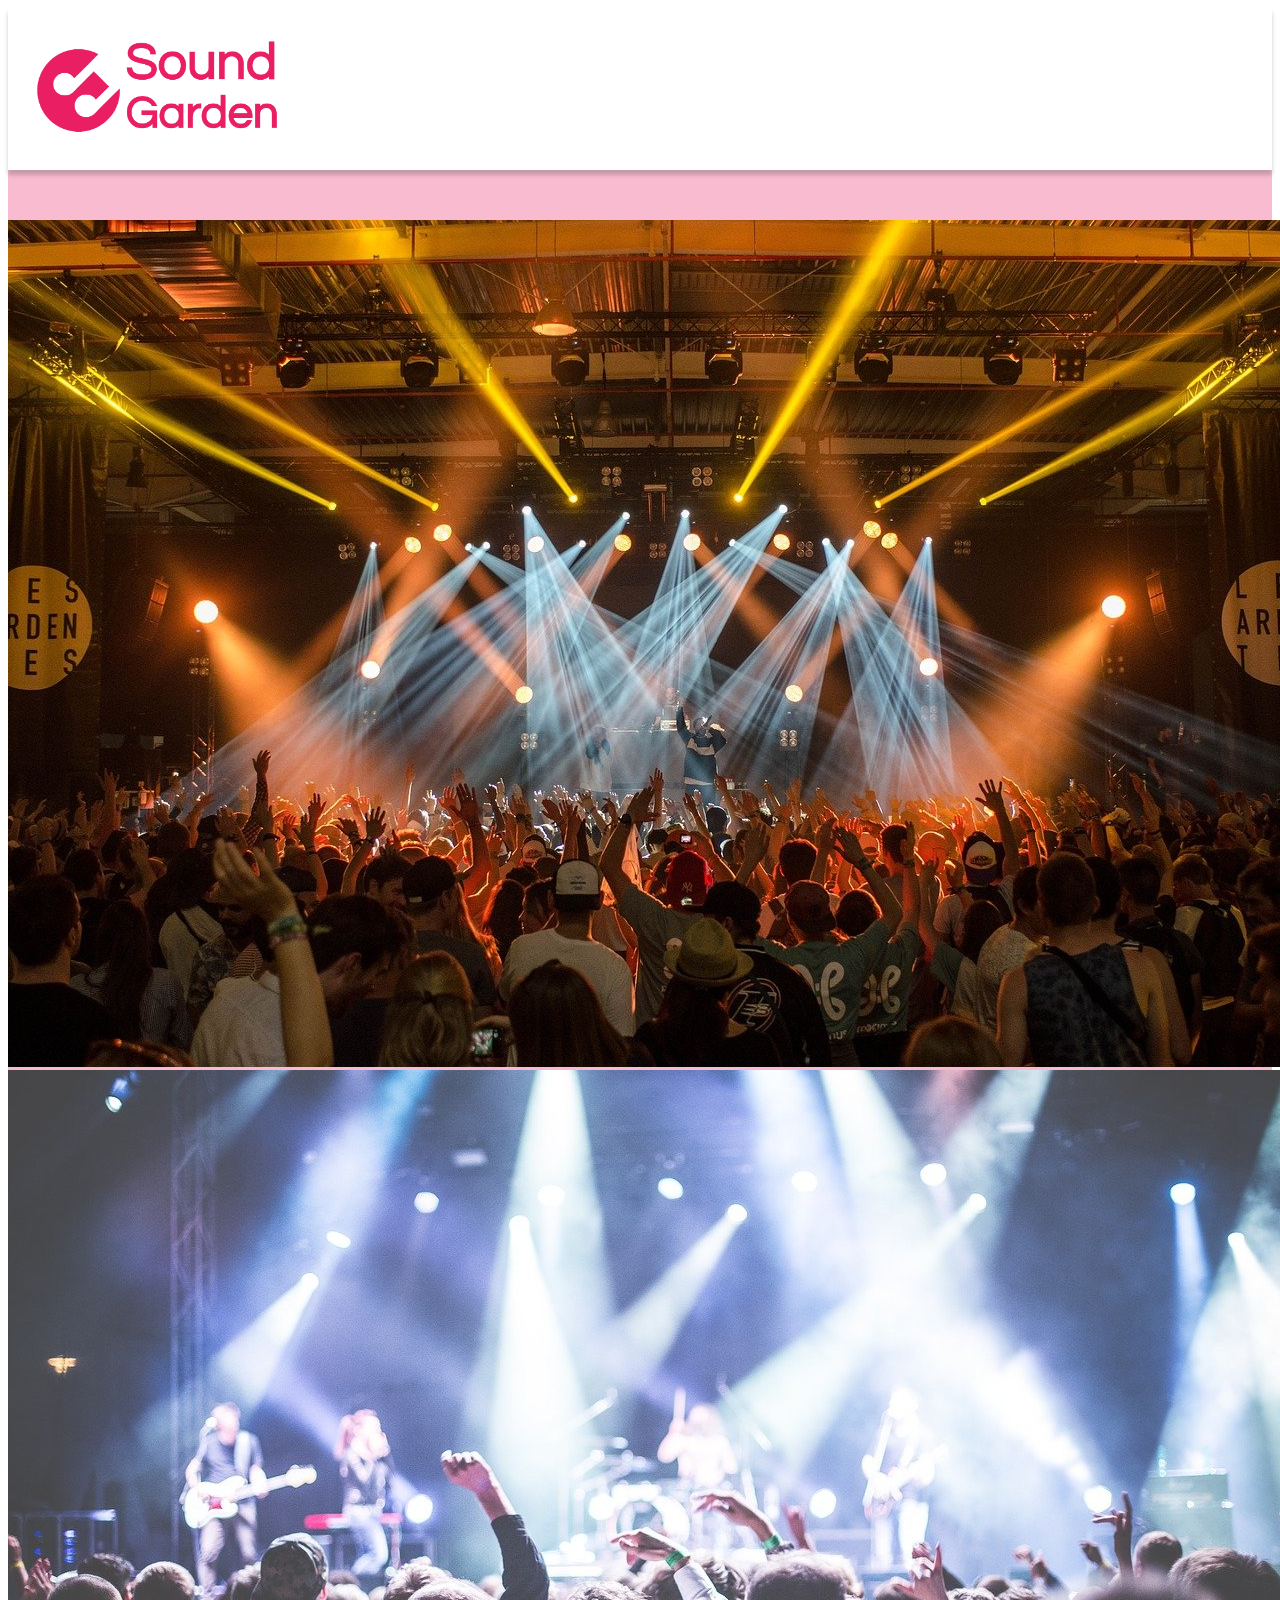
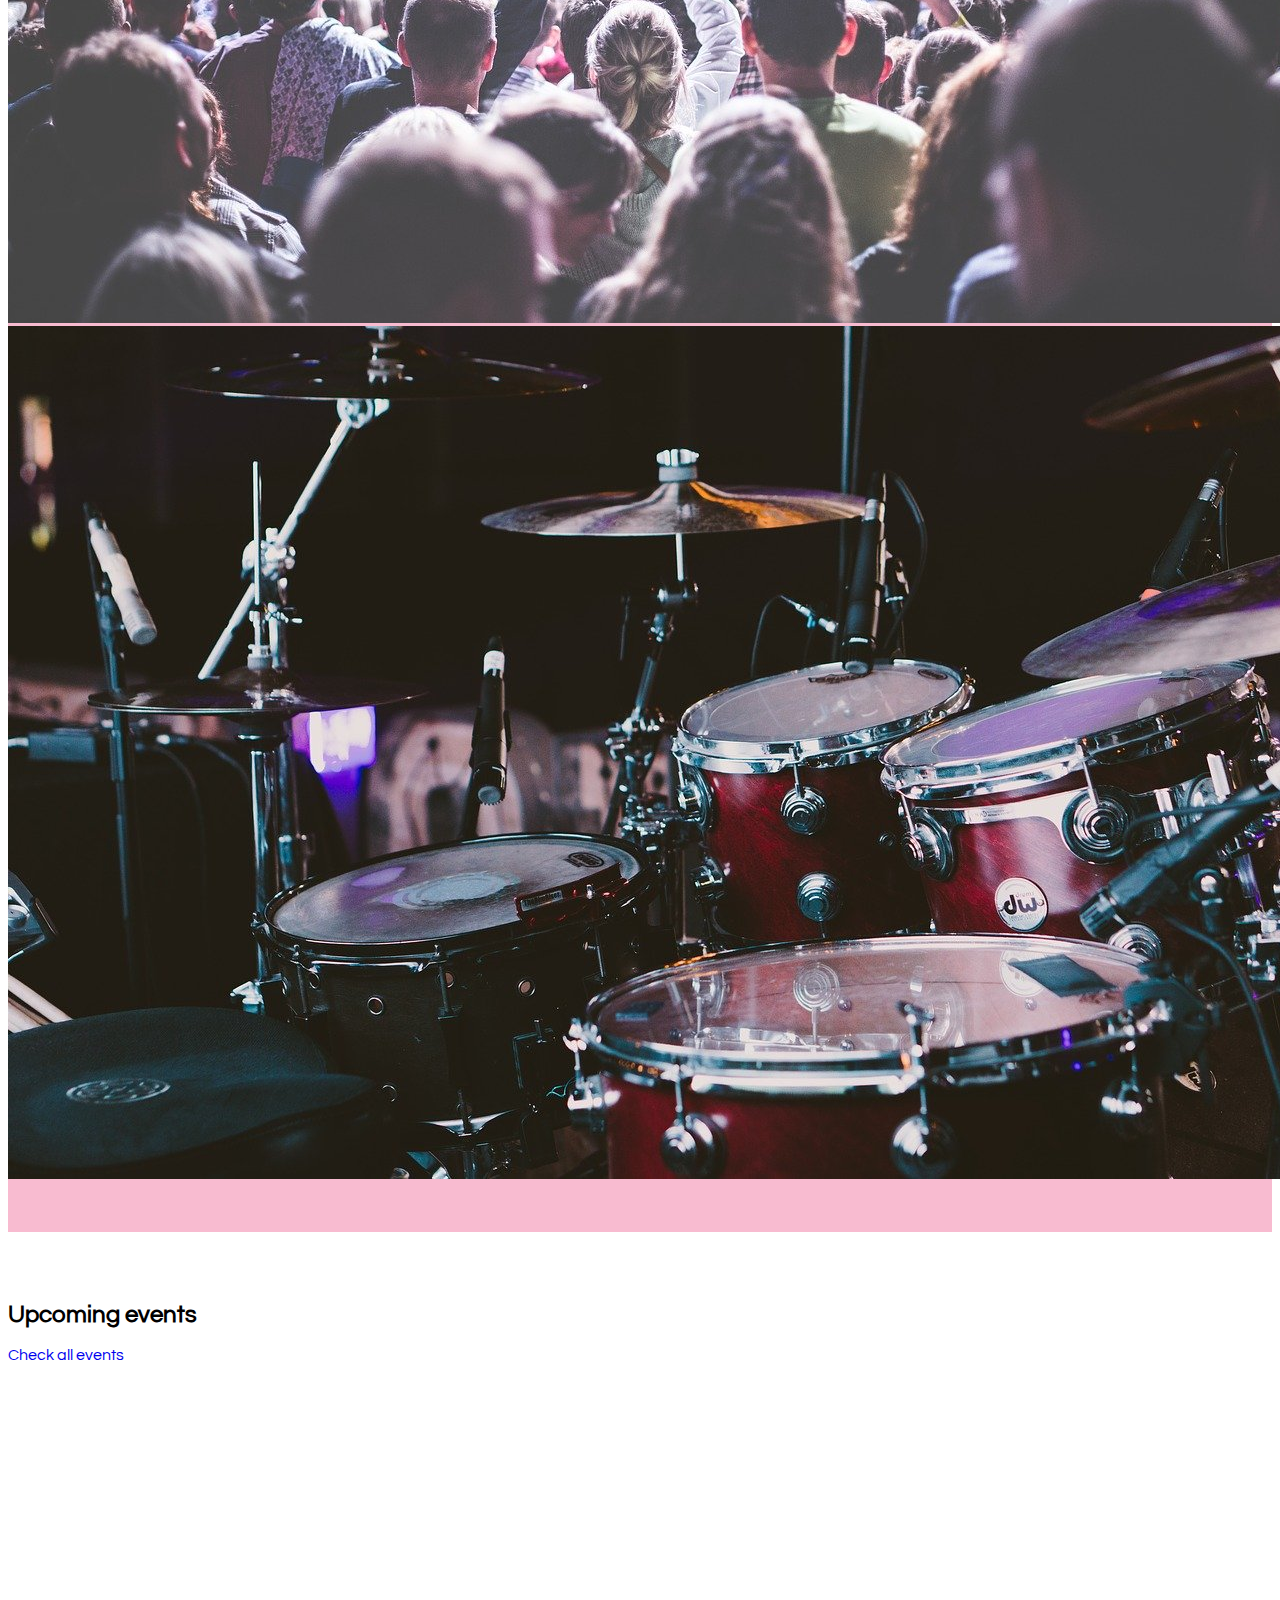
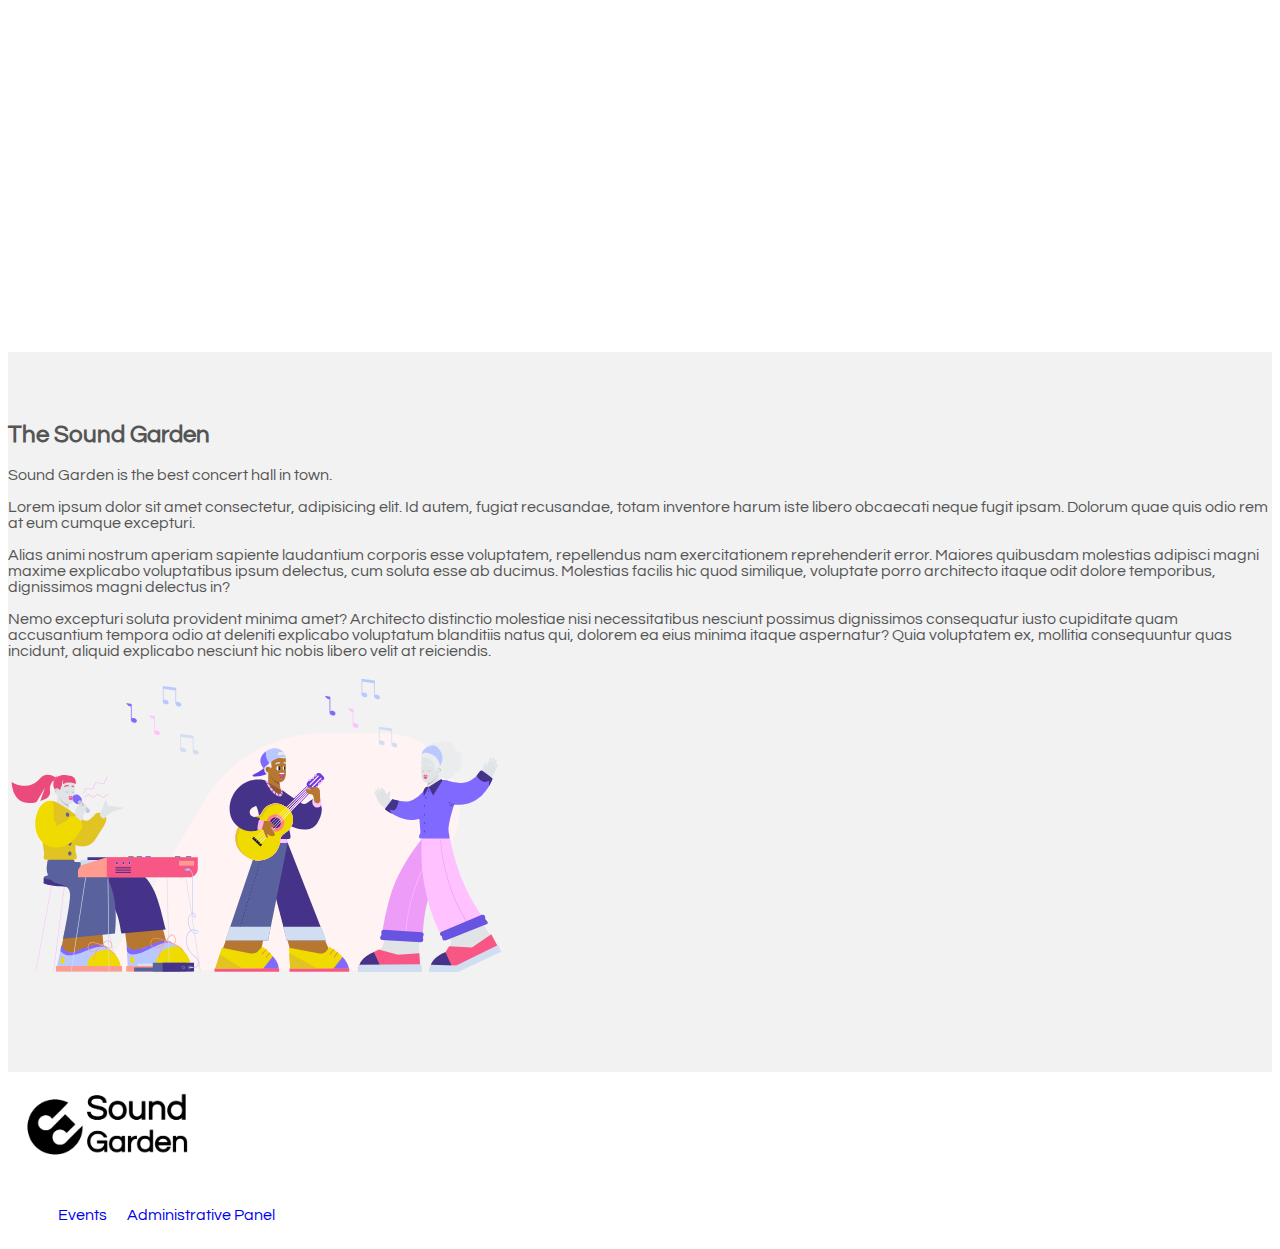
<file: index.html>
<!DOCTYPE html>
<html lang="en">

<head>
    <meta charset="UTF-8">
    <meta http-equiv="X-UA-Compatible" content="IE=edge">
    <meta name="viewport" content="width=device-width, initial-scale=1.0">
    <link href="https://cdn.jsdelivr.net/npm/bootstrap@5.0.2/dist/css/bootstrap.min.css" rel="stylesheet"
        integrity="sha384-EVSTQN3/azprG1Anm3QDgpJLIm9Nao0Yz1ztcQTwFspd3yD65VohhpuuCOmLASjC" crossorigin="anonymous">
    <link rel="stylesheet" href="css/style.css">
    <title>Sound Garden | Home</title>
</head>

<body>
    <header class=" d-flex justify-content-center align-items-center">
        <a href="index.html">
            <img src="img/Sound-logo (1).png" width="300" alt="Sound Garden logo">
        </a>
    </header>

    <main>
        <section class="full d-flex justify-content-center align-items-center"
            style="background-color: #F8BBD0; color: #fff">
            <div id="div-carrossel" class="text-center">
                <div id="carouselExampleSlidesOnly" class="carousel slide" data-bs-ride="carousel">
                    <div class="carousel-inner">
                        <div class="carousel-item active">
                            <img src="img/banner-1.jpg" class="d-block w-100" alt="Event 1 banner">
                        </div>
                        <div class="carousel-item">
                            <img src="img/banner-2.jpg" class="d-block w-100" alt="Event 2 banner">
                        </div>
                        <div class="carousel-item">
                            <img src="img/banner-3.jpg" class="d-block w-100" alt="Event 3 banner">
                        </div>
                    </div>
                </div>
        </section>

        <section class="full">
            <div class="container text-center">
                <h2>Upcoming events</h2>
            </div>

            <div id="gif">
                <img src="img/loading-buffering.gif" id="loading" alt="Loading Gif" />
            </div>

            <div id="events" class="container d-flex justify-content-center align-items-center">

            </div>

            <div class="container text-center">
                <a href="events.html" class="btn btn-secondary">Check all events</a>
            </div>
        </section>

        <section class="modal-container">
            <div class="my-modal">
                <div class="close">
                    <a id="close"> X </a>
                </div>

                <h1 id="title">Book tickets</h1>
                <h2 id="subtitle"></h2>
                <form action="">
                    <label for="name">Name</label>
                    <input placeholder="Ex: Juan" type="text" name="name" id="name" required aria-describedby="name">

                    <label for="email">Email</label>
                    <input placeholder="Ex: name@email.com" type="email" name="email" id="email" required
                        aria-describedby="email">

                    <label for="tickets">Tickets</label>
                    <input placeholder="Ex: 2" type="number" name="tickets" id="tickets" required
                        aria-describedby="tickets">

                    <div id="form-send">
                        <input type="submit" id="send" class="btn btn-primary" value="Send">
                    </div>
                </form>
            </div>
        </section>

        <section class="full d-flex justify-content-center align-items-center"
            style="background-color: #f2f2f2; color: #555">
            <div class="container">
                <div class="row d-flex justify-content-center align-items-center">
                    <div class="col">
                        <h2>The Sound Garden</h2>
                        <p>Sound Garden is the best concert hall in town.</p>
                        <p>Lorem ipsum dolor sit amet consectetur, adipisicing elit. Id autem, fugiat recusandae, totam
                            inventore harum iste libero obcaecati neque fugit ipsam. Dolorum quae quis odio rem at eum
                            cumque excepturi.
                        </p>
                        <p>Alias animi nostrum aperiam sapiente laudantium
                            corporis esse voluptatem, repellendus nam exercitationem reprehenderit error. Maiores
                            quibusdam molestias adipisci magni maxime explicabo voluptatibus ipsum delectus, cum soluta
                            esse ab ducimus. Molestias facilis hic quod similique, voluptate porro architecto itaque
                            odit dolore temporibus, dignissimos magni delectus in?
                        </p>
                        <p>Nemo excepturi soluta provident minima amet? Architecto
                            distinctio molestiae nisi necessitatibus nesciunt possimus dignissimos consequatur iusto
                            cupiditate quam accusantium tempora odio at deleniti explicabo voluptatum blanditiis natus
                            qui, dolorem ea eius minima itaque aspernatur? Quia voluptatem ex, mollitia consequuntur
                            quas incidunt, aliquid explicabo nesciunt hic nobis libero velit at reiciendis.
                        </p>
                    </div>

                    <div id="img-responsiva" class="col">
                        <img src="img/music.svg" width="500px">
                    </div>
                </div>
            </div>
        </section>
    </main>

    <footer>
        <div class="container d-flex justify-content-center align-items-center">
            <a href="index.html">
                <img id="img-footer" src="img/Sound-logo-black (1).png" width="200px" alt="">
            </a>

            <nav>
                <ul>
                    <li>
                        <a href="events.html">Events</a>
                    </li>
                    <li>
                        <a href="admin.html">Administrative Panel</a>
                    </li>
                </ul>
            </nav>
        </div>
    </footer>

    <script type="text/javascript" src="js/helpers.js"></script>
    <script type="text/javascript" src="js/services.js"></script>
    <script type="text/javascript" src="js/index.js"></script>
    <script src="https://cdn.jsdelivr.net/npm/bootstrap@5.0.2/dist/js/bootstrap.bundle.min.js"
        integrity="sha384-MrcW6ZMFYlzcLA8Nl+NtUVF0sA7MsXsP1UyJoMp4YLEuNSfAP+JcXn/tWtIaxVXM" crossorigin="anonymous">
        </script>
</body>

</html>
</file>
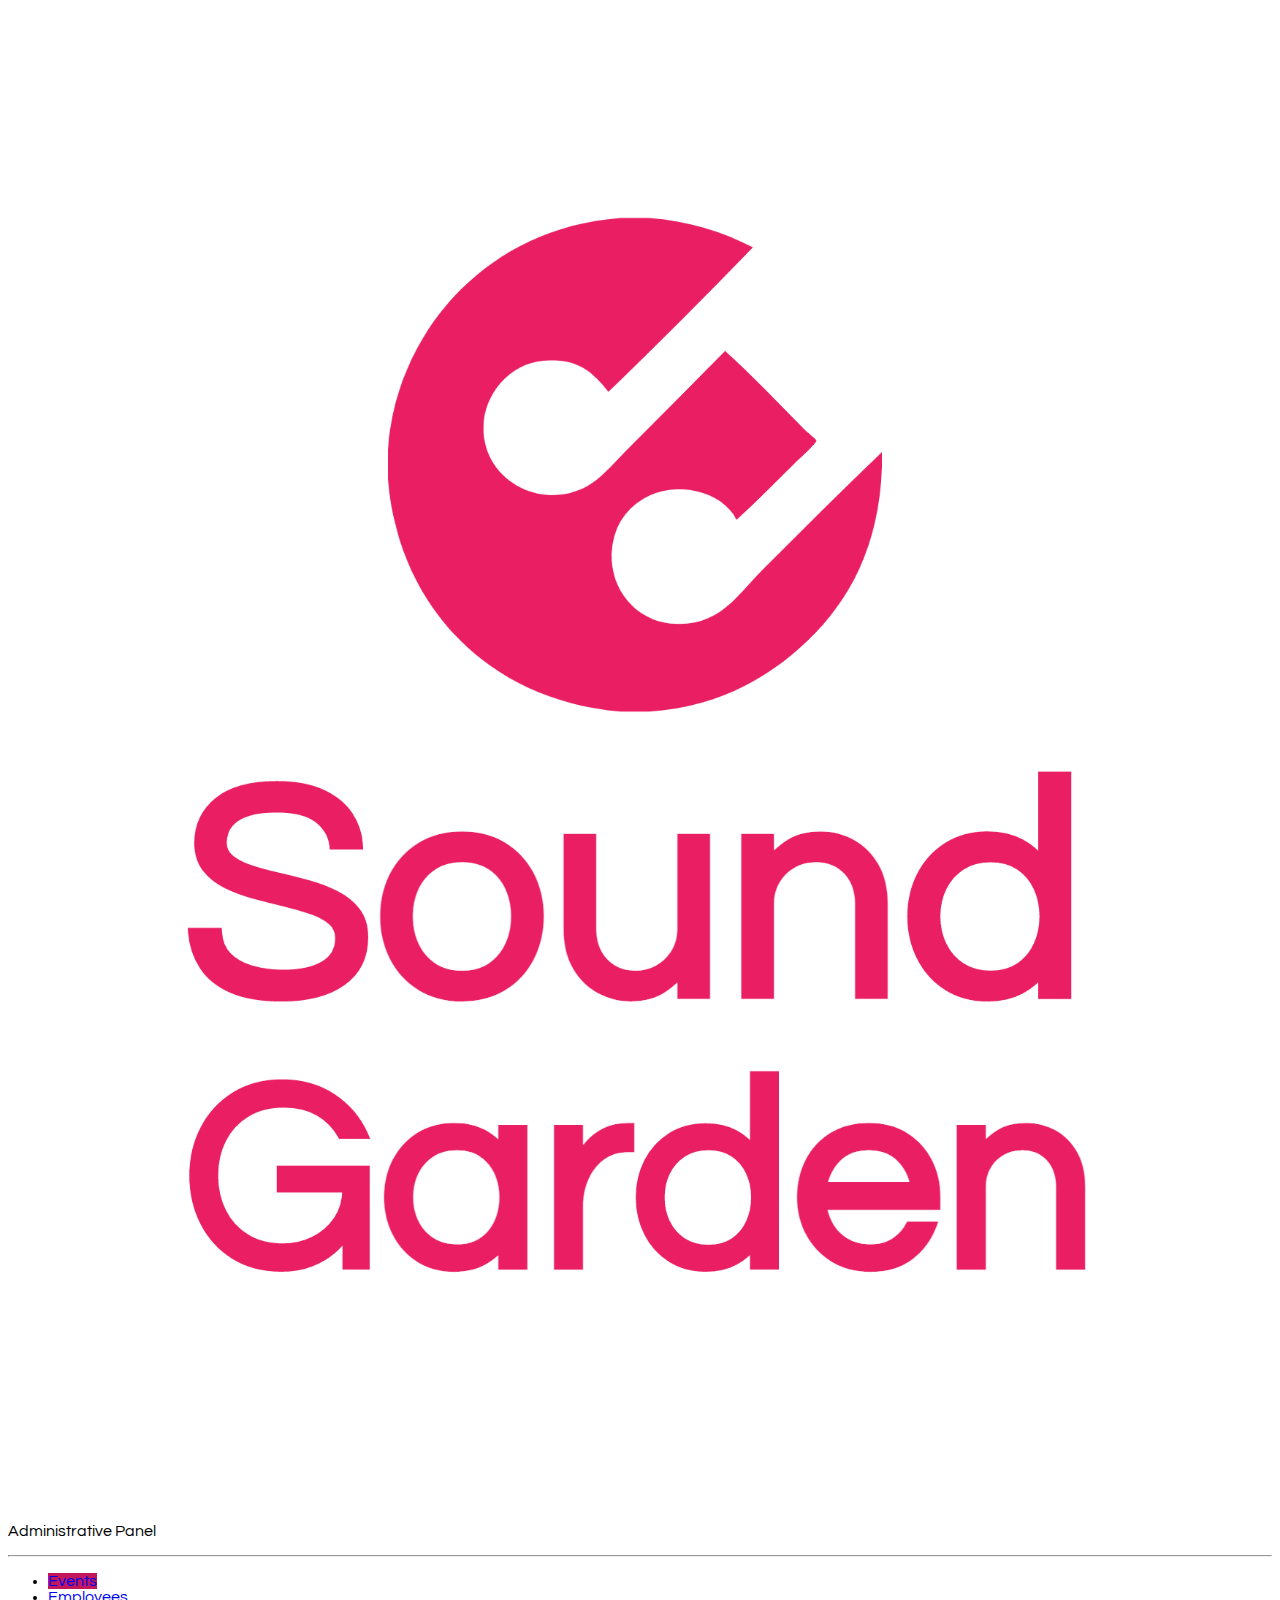
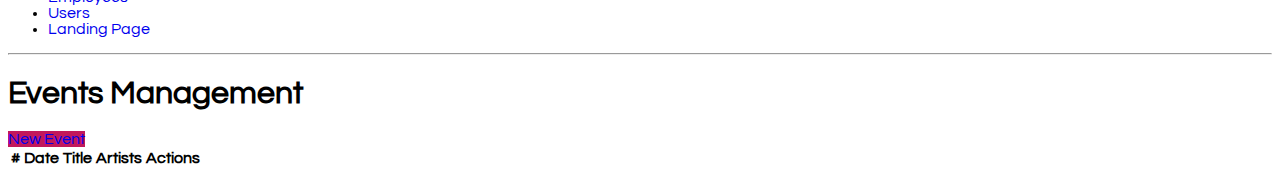
<file: admin.html>
<!DOCTYPE html>
<html lang="en">

<head>
    <meta charset="UTF-8">
    <meta http-equiv="X-UA-Compatible" content="IE=edge">
    <meta name="viewport" content="width=device-width, initial-scale=1.0">
    <link href="https://cdn.jsdelivr.net/npm/bootstrap@5.0.2/dist/css/bootstrap.min.css" rel="stylesheet"
        integrity="sha384-EVSTQN3/azprG1Anm3QDgpJLIm9Nao0Yz1ztcQTwFspd3yD65VohhpuuCOmLASjC" crossorigin="anonymous">
    <link rel="stylesheet" href="css/style.css">
    <title>Sound Garden | Administrative Panel</title>
</head>

<body>
    <div class="container-fluid">
        <div class="row">
            <aside class="d-flex flex-column flex-shrink-0 p-3 bg-light col-2">
                <a href="index.html"
                    class="d-flex align-items-center mb-3 mb-md-0 me-md-auto link-dark text-decoration-none">
                    <svg class="bi me-2" width="40" height="32">
                        <use xlink:href="#bootstrap"></use>
                    </svg>
                    <span class="fs-4 px-5">
                        <img src="img/Sound-logo.png" alt="Sound Garden logo" class="img-responsive">
                    </span>
                </a>

                <p class="text-center">Administrative Panel</p>
                <hr>

                <ul class="nav nav-pills flex-column mb-auto">
                    <li class="nav-item">
                        <a href="admin.html" class="nav-link active" aria-current="page">
                            Events
                        </a>
                    </li>

                    <li>
                        <a href="#" class="nav-link link-dark">
                            Employees
                        </a>
                    </li>
                    <li>
                        <a href="#" class="nav-link link-dark">
                            Users
                        </a>
                    </li>
                    <li>
                        <a href="index.html" class="nav-link link-dark">
                            Landing Page
                        </a>
                    </li>
                </ul>
                <hr>
            </aside>

            <main class="col-9  p-5">
                <div class="my-5">
                    <h1>Events Management</h1>
                    <a href="event-registration.html" class="btn btn-primary">New Event</a>
                </div>

                <div class="table-responsive">
                    <table class="table">
                        <thead>
                            <tr>
                                <th scope="col">#</th>
                                <th scope="col">Date</th>
                                <th scope="col">Title</th>
                                <th scope="col">Artists</th>
                                <th scope="col">Actions</th>
                            </tr>
                        </thead>

                        <tbody id="tabela-eventos">
                            
                        </tbody>
                    </table>

                    <div id="gif">
                        <img src="img/loading-buffering.gif" id="loading" alt="Loading Gif" />
                    </div>
                </div>
                </section>
            </main>
        </div>
    </div>

    <script type="text/javascript" src="js/admin.js"></script>
    <script src="https://cdn.jsdelivr.net/npm/bootstrap@5.0.2/dist/js/bootstrap.bundle.min.js"
        integrity="sha384-MrcW6ZMFYlzcLA8Nl+NtUVF0sA7MsXsP1UyJoMp4YLEuNSfAP+JcXn/tWtIaxVXM" crossorigin="anonymous">
        </script>
</body>

</html>
</file>
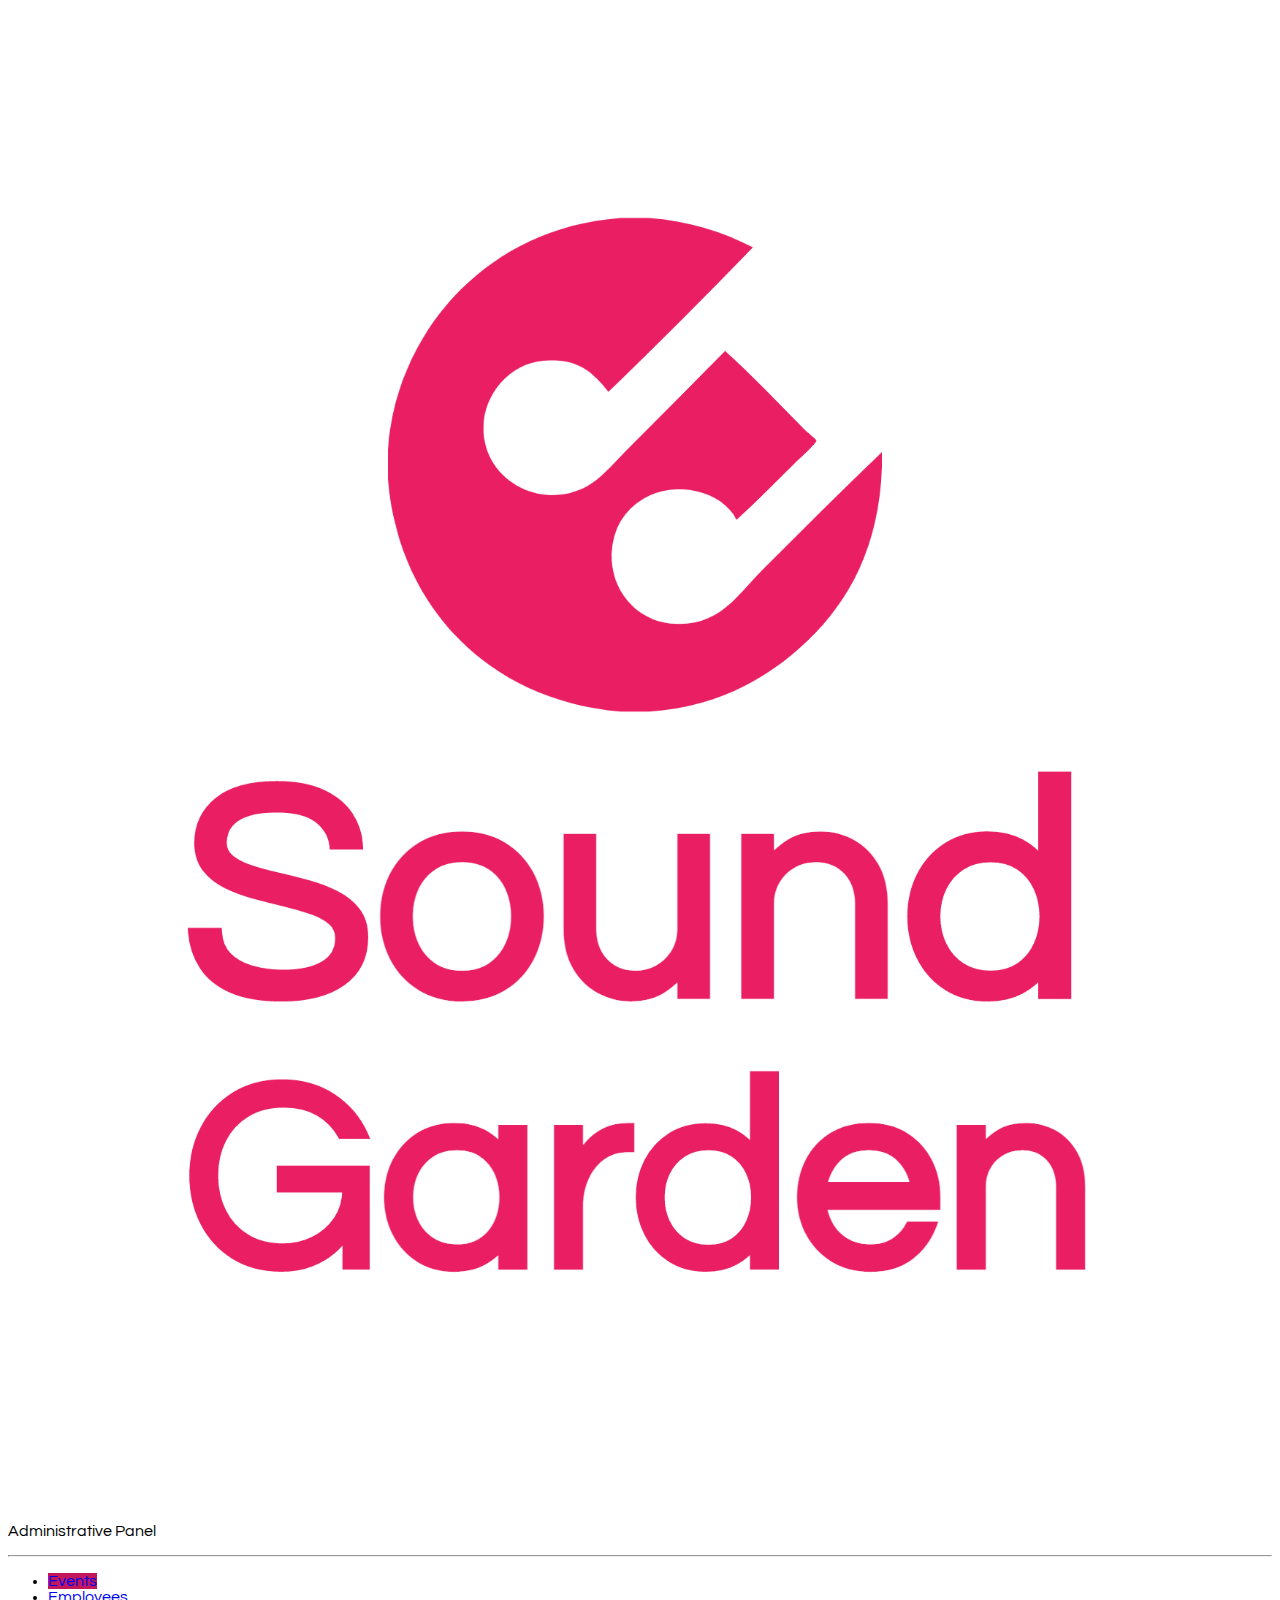
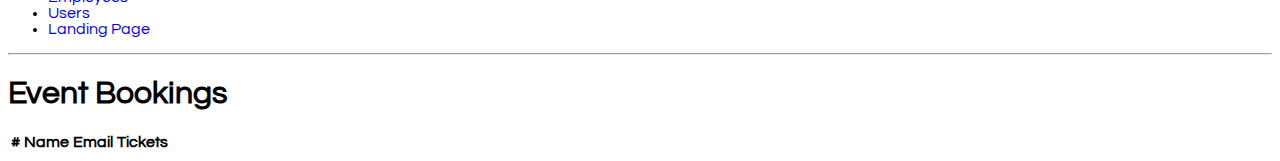
<file: bookings.html>
<!DOCTYPE html>
<html lang="en">

<head>
    <meta charset="UTF-8">
    <meta http-equiv="X-UA-Compatible" content="IE=edge">
    <meta name="viewport" content="width=device-width, initial-scale=1.0">
    <link href="https://cdn.jsdelivr.net/npm/bootstrap@5.0.2/dist/css/bootstrap.min.css" rel="stylesheet"
        integrity="sha384-EVSTQN3/azprG1Anm3QDgpJLIm9Nao0Yz1ztcQTwFspd3yD65VohhpuuCOmLASjC" crossorigin="anonymous">
    <link rel="stylesheet" href="css/style.css">
    <title>Sound Garden | Booking List</title>
</head>

<body>
    <div class="container-fluid">
        <div class="row">
            <aside class="d-flex flex-column flex-shrink-0 p-3 bg-light col-2">
                <a href="index.html"
                    class="d-flex align-items-center mb-3 mb-md-0 me-md-auto link-dark text-decoration-none">
                    <svg class="bi me-2" width="40" height="32">
                        <use xlink:href="#bootstrap"></use>
                    </svg>
                    <span class="fs-4 px-5">
                        <img src="img/Sound-logo.png" alt="Sound Garden logo" class="img-responsive">
                    </span>
                </a>

                <p class="text-center">Administrative Panel</p>
                <hr>

                <ul class="nav nav-pills flex-column mb-auto">
                    <li class="nav-item">
                        <a href="admin.html" class="nav-link active" aria-current="page">
                            Events
                        </a>
                    </li>

                    <li>
                        <a href="#" class="nav-link link-dark">
                            Employees
                        </a>
                    </li>

                    <li>
                        <a href="#" class="nav-link link-dark">
                            Users
                        </a>
                    </li>

                    <li>
                        <a href="index.html" class="nav-link link-dark">
                            Landing Page
                        </a>
                    </li>
                </ul>
                <hr>
            </aside>

            <main class="col-9  p-5">
                <div class="my-5">
                    <h1>Event Bookings</h1>
                </div>

                <h2 id="event-title"></h2>
                <div class="table-responsive">
                    <table class="table">
                        <thead>
                            <tr>
                                <th scope="col">#</th>
                                <th scope="col">Name</th>
                                <th scope="col">Email</th>
                                <th scope="col">Tickets</th>
                            </tr>
                        </thead>

                        <tbody id="tabela-eventos">

                        </tbody>
                    </table>

                    <div id="gif">
                        <img src="img/loading-buffering.gif" id="loading" alt="Loading Gif" />
                    </div>
                </div>
            </main>
        </div>
    </div>

    <script type="text/javascript" src="js/bookings.js"></script>
    <script src="https://cdn.jsdelivr.net/npm/bootstrap@5.0.2/dist/js/bootstrap.bundle.min.js"
        integrity="sha384-MrcW6ZMFYlzcLA8Nl+NtUVF0sA7MsXsP1UyJoMp4YLEuNSfAP+JcXn/tWtIaxVXM" crossorigin="anonymous">
        </script>
</body>

</html>
</file>
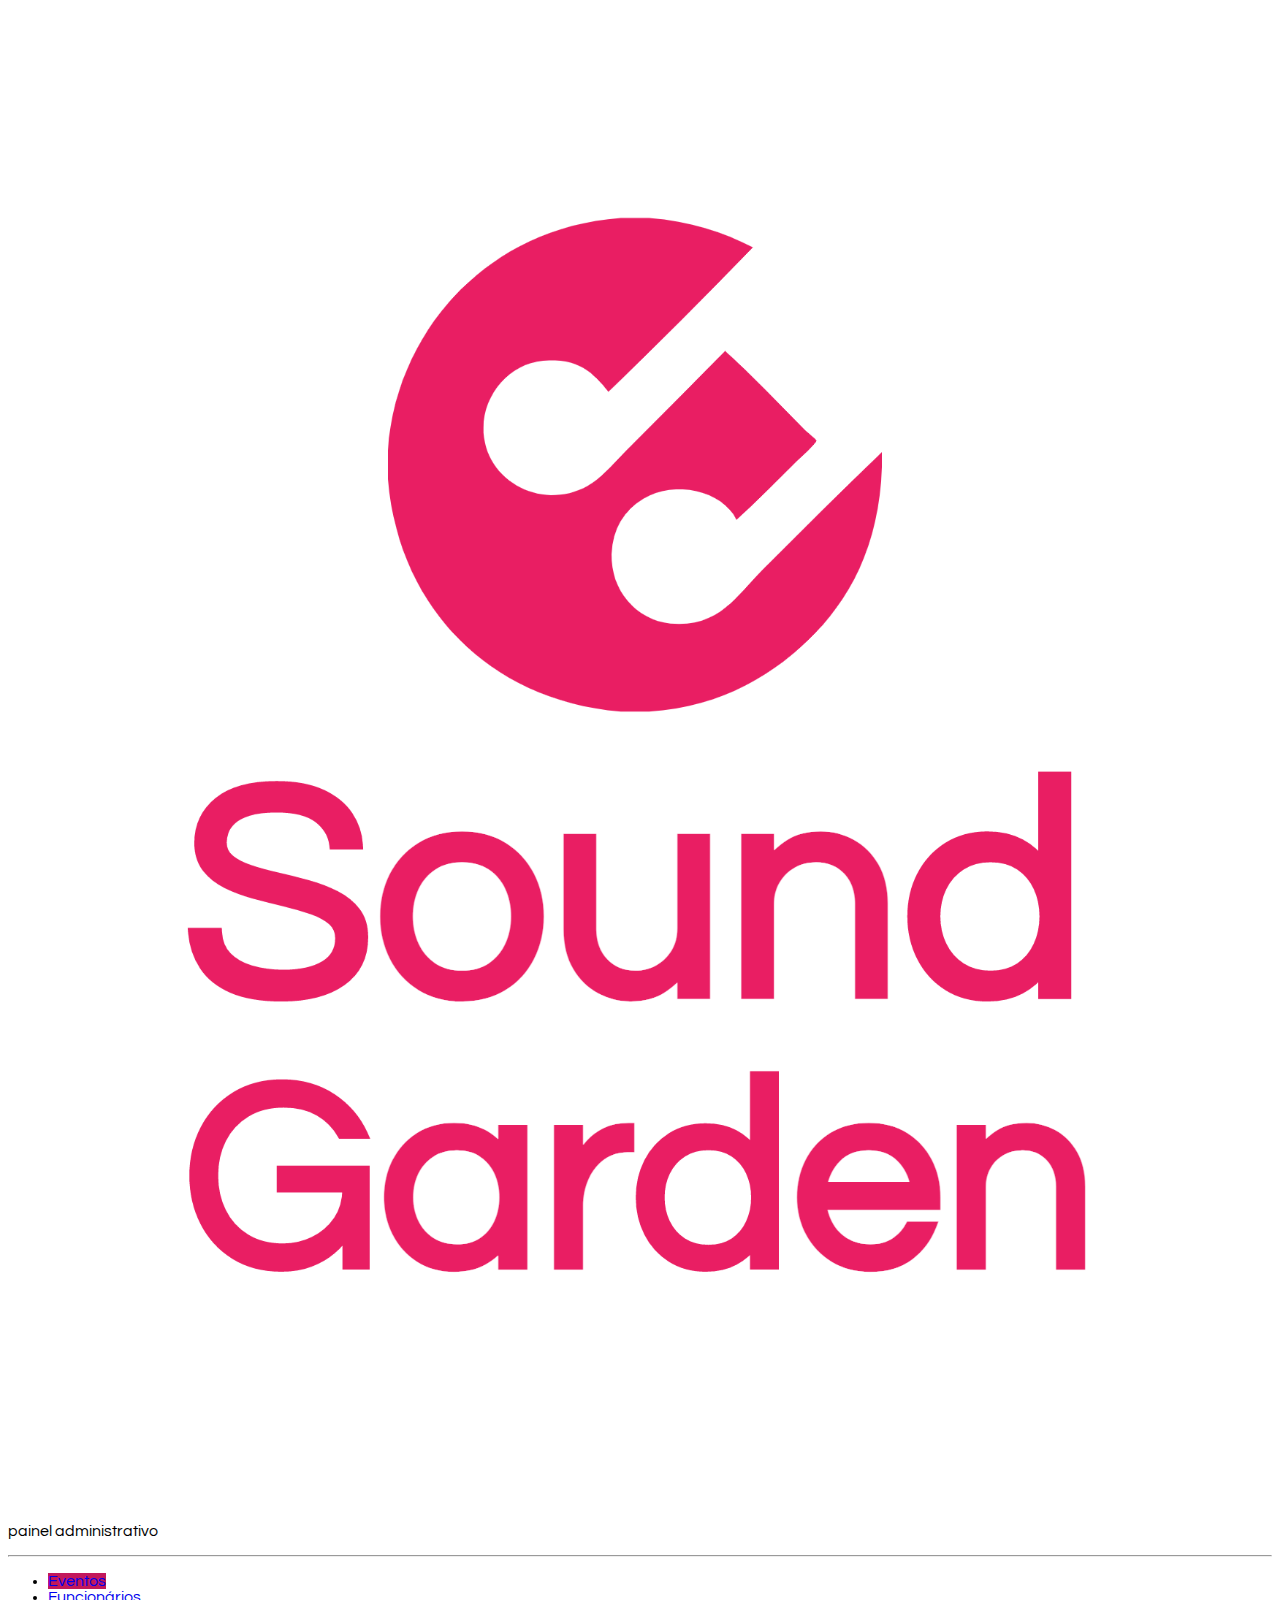
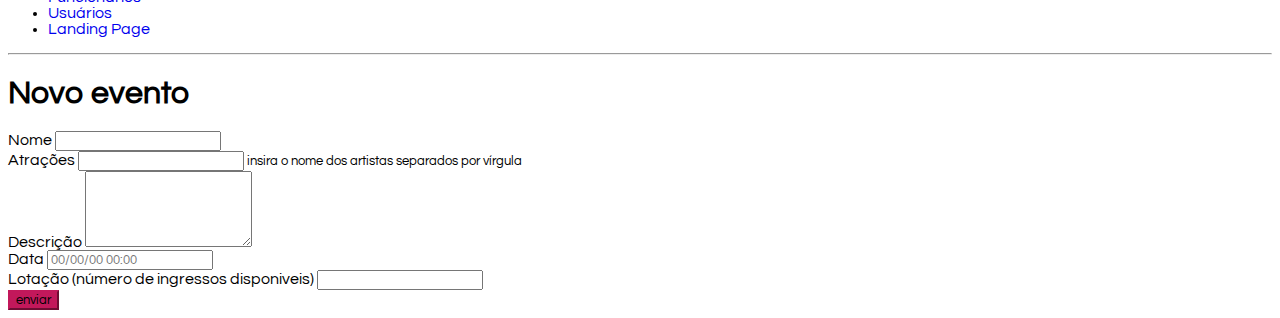
<file: cadastro-evento.html>
<!DOCTYPE html>
<html lang="en">

<head>
    <meta charset="UTF-8">
    <meta http-equiv="X-UA-Compatible" content="IE=edge">
    <meta name="viewport" content="width=device-width, initial-scale=1.0">
    <title>Sound Gardens - Painel Administrativo</title>

    <link href="https://cdn.jsdelivr.net/npm/bootstrap@5.0.2/dist/css/bootstrap.min.css" rel="stylesheet"
        integrity="sha384-EVSTQN3/azprG1Anm3QDgpJLIm9Nao0Yz1ztcQTwFspd3yD65VohhpuuCOmLASjC" crossorigin="anonymous">
    <link rel="stylesheet" href="css/style.css">
</head>

<body>
    <div class="container-fluid">
        <div class="row">
            <aside class="d-flex flex-column flex-shrink-0 p-3 bg-light col-2">

                <a href="/" class="d-flex align-items-center mb-3 mb-md-0 me-md-auto link-dark text-decoration-none">
                    <svg class="bi me-2" width="40" height="32">
                        <use xlink:href="#bootstrap"></use>
                    </svg>
                    <span class="fs-4 px-5">
                        <img src="img/Sound-logo.png" alt="Gama Lounge" class="img-responsive">
                    </span>
                </a>
                <p class="text-center">painel administrativo</p>
                <hr>
                <ul class="nav nav-pills flex-column mb-auto">
                    <li class="nav-item">
                        <a href="#" class="nav-link active" aria-current="page">
                            Eventos
                        </a>
                    </li>

                    <li>
                        <a href="#" class="nav-link link-dark">
                            Funcionários
                        </a>
                    </li>
                    <li>
                        <a href="#" class="nav-link link-dark">
                            Usuários
                        </a>
                    </li>
                    <li>
                        <a href="index.html" class="nav-link link-dark">
                            Landing Page
                        </a>
                    </li>
                </ul>
                <hr>

            </aside>
            <main class="col-9  p-5">
                <div class="my-5">
                    <h1>Novo evento</h1>

                </div>
                <div>
                    <!-- - cadastro de evento (nome, atrações, descrição, horário, data, numero de ingressos) -->
                    <form class="col-6">
                        <div class="mb-3">
                            <label for="nome" class="form-label">Nome</label>
                            <input type="text" class="form-control" id="nome" aria-describedby="nome">
                        </div>
                        <div class="mb-3">
                            <label for="atracoes" class="form-label">Atrações</label>
                            <input type="text" class="form-control" id="atracoes" aria-describedby="atracoes">
                            <small>insira o nome dos artistas separados por vírgula</small>
                        </div>
                        <div class="mb-3">
                            <label for="descricao" class="form-label">Descrição</label>
                            <textarea name="descricao" id="descricao" class="form-control" rows="5"></textarea>
                        </div>
                        <div class="mb-3">
                            <label for="data" class="form-label">Data</label>
                            <input type="datetime" name="data" id="data" class="form-control"
                                placeholder="00/00/00 00:00">
                        </div>
                        <div class="mb-3">
                            <label for="lotacao" class="form-label">Lotação (número de ingressos disponiveis)</label>
                            <input type="number" class="form-control" id="lotacao" aria-describedby="lotacao">
                        </div>
                        <button type="submit" class="btn btn-primary">enviar</button>
                    </form>
                </div>
            </main>
        </div>
    </div>
    <script src="https://cdn.jsdelivr.net/npm/bootstrap@5.0.2/dist/js/bootstrap.bundle.min.js"
        integrity="sha384-MrcW6ZMFYlzcLA8Nl+NtUVF0sA7MsXsP1UyJoMp4YLEuNSfAP+JcXn/tWtIaxVXM" crossorigin="anonymous">
    </script>
</body>

</html>
</file>
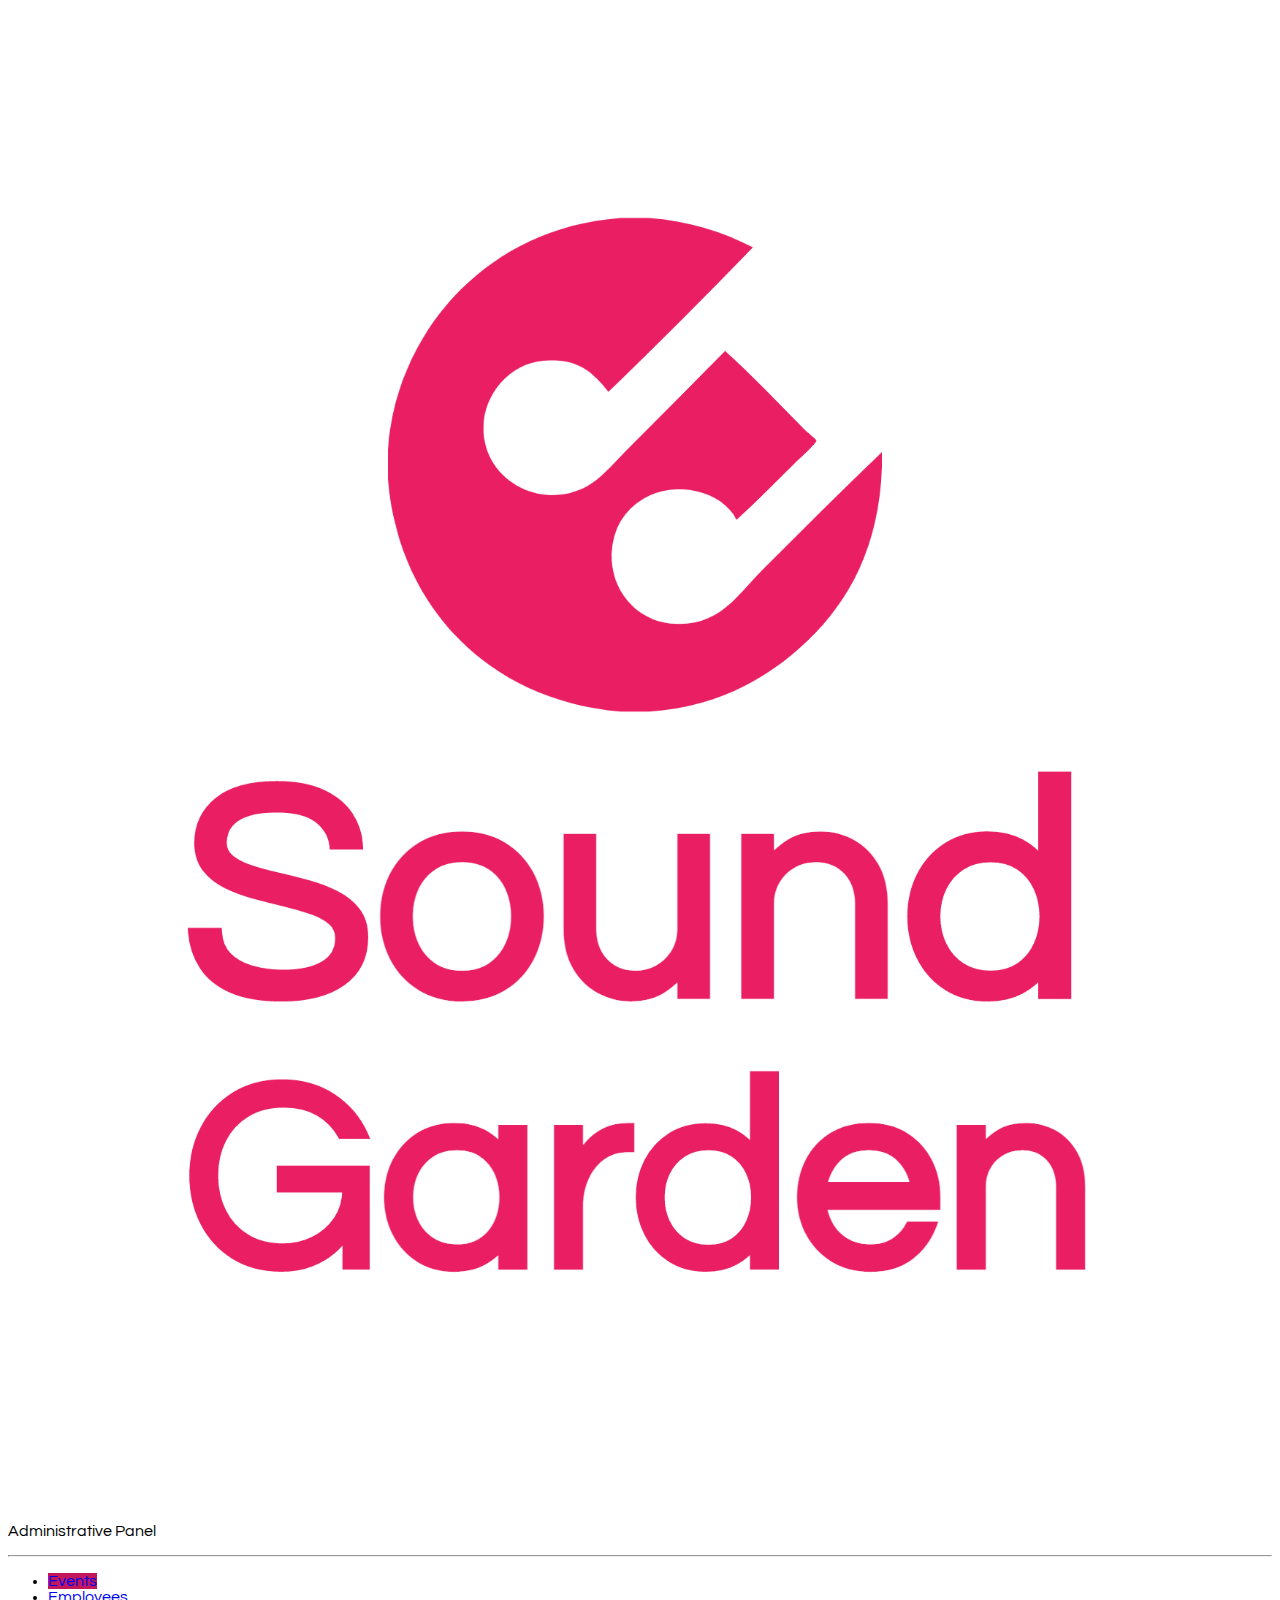
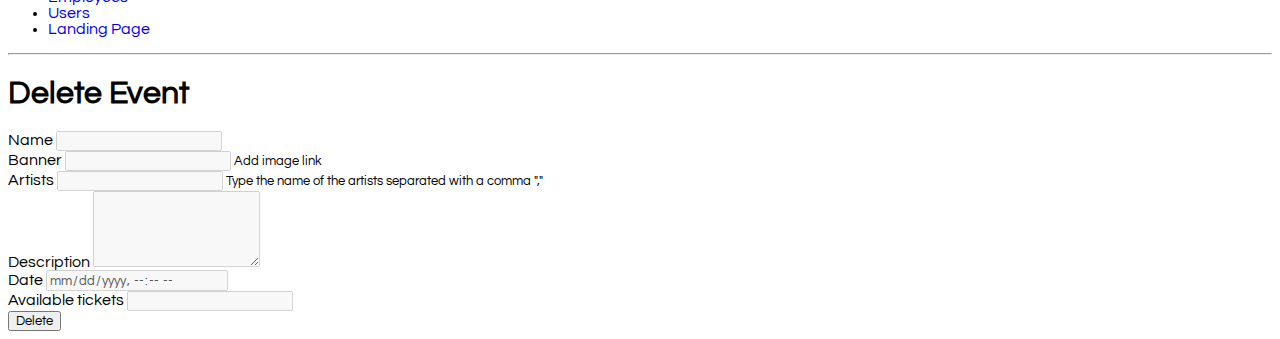
<file: delete-event.html>
<!DOCTYPE html>
<html lang="en">

<head>
    <meta charset="UTF-8">
    <meta http-equiv="X-UA-Compatible" content="IE=edge">
    <meta name="viewport" content="width=device-width, initial-scale=1.0">
    <link href="https://cdn.jsdelivr.net/npm/bootstrap@5.0.2/dist/css/bootstrap.min.css" rel="stylesheet"
        integrity="sha384-EVSTQN3/azprG1Anm3QDgpJLIm9Nao0Yz1ztcQTwFspd3yD65VohhpuuCOmLASjC" crossorigin="anonymous">
    <link rel="stylesheet" href="css/style.css">
    <title>Sound Garden | Delete Event</title>
</head>

<body>
    <div class="container-fluid">
        <div class="row">
            <aside class="d-flex flex-column flex-shrink-0 p-3 bg-light col-2">
                <a href="index.html"
                    class="d-flex align-items-center mb-3 mb-md-0 me-md-auto link-dark text-decoration-none">
                    <svg class="bi me-2" width="40" height="32">
                        <use xlink:href="#bootstrap"></use>
                    </svg>
                    <span class="fs-4 px-5">
                        <img src="img/Sound-logo.png" alt="Sound Garden logo" class="img-responsive">
                    </span>
                </a>

                <p class="text-center">Administrative Panel</p>
                <hr>

                <ul class="nav nav-pills flex-column mb-auto">
                    <li class="nav-item">
                        <a href="admin.html" class="nav-link active" aria-current="page">
                            Events
                        </a>
                    </li>

                    <li>
                        <a href="#" class="nav-link link-dark">
                            Employees
                        </a>
                    </li>

                    <li>
                        <a href="#" class="nav-link link-dark">
                            Users
                        </a>
                    </li>

                    <li>
                        <a href="index.html" class="nav-link link-dark">
                            Landing Page
                        </a>
                    </li>
                </ul>
                <hr>
            </aside>

            <main class="col-9  p-5">
                <div class="my-5">
                    <h1>Delete Event</h1>
                </div>

                <div id="gif">
                    <img src="img/loading-buffering.gif" id="loading" alt="Loading Gif" width="25%" />
                </div>

                <div>
                    <form action="" class="col-6">
                        <div class="mb-3">
                            <label for="nome" class="form-label">Name</label>
                            <input type="text" class="form-control" id="nome" aria-describedby="nome" value="" disabled>
                        </div>

                        <div class="mb-3">
                            <label for="banner" class="form-label">Banner</label>
                            <input type="text" class="form-control" id="banner" aria-describedby="banner" value=""
                                disabled>
                            <small>Add image link</small>
                        </div>

                        <div class="mb-3">
                            <label for="atracoes" class="form-label">Artists</label>
                            <input type="text" class="form-control" id="atracoes" aria-describedby="atracoes" value=""
                                disabled>
                            <small>Type the name of the artists separated with a comma ","</small>
                        </div>

                        <div class="mb-3">
                            <label for="descricao" class="form-label">Description</label>
                            <textarea name="descricao" id="descricao" class="form-control" rows="5" disabled required>
                            </textarea>
                        </div>

                        <div class="mb-3">
                            <label for="data" class="form-label">Date</label>
                            <input type="datetime-local" name="data" id="data" class="form-control"
                                placeholder="DD/MM/YY 00:00" value="" disabled>
                        </div>

                        <div class="mb-3">
                            <label for="lotacao" class="form-label">Available tickets</label>
                            <input type="number" class="form-control" id="lotacao" aria-describedby="lotacao" value=""
                                disabled>
                        </div>
                        <button type="submit" class="btn btn-danger">Delete</button>
                    </form>
                </div>

                <section class="modal-container">
                    <div class="my-modal">

                    </div>
            </main>
        </div>
    </div>

    <script type="text/javascript" src="js/helpers.js"></script>
    <script type="text/javascript" src="js/services.js"></script>
    <script type="text/javascript" src="js/delete-event.js"></script>
    <script src="https://cdn.jsdelivr.net/npm/bootstrap@5.0.2/dist/js/bootstrap.bundle.min.js"
        integrity="sha384-MrcW6ZMFYlzcLA8Nl+NtUVF0sA7MsXsP1UyJoMp4YLEuNSfAP+JcXn/tWtIaxVXM" crossorigin="anonymous">
        </script>
</body>

</html>
</file>
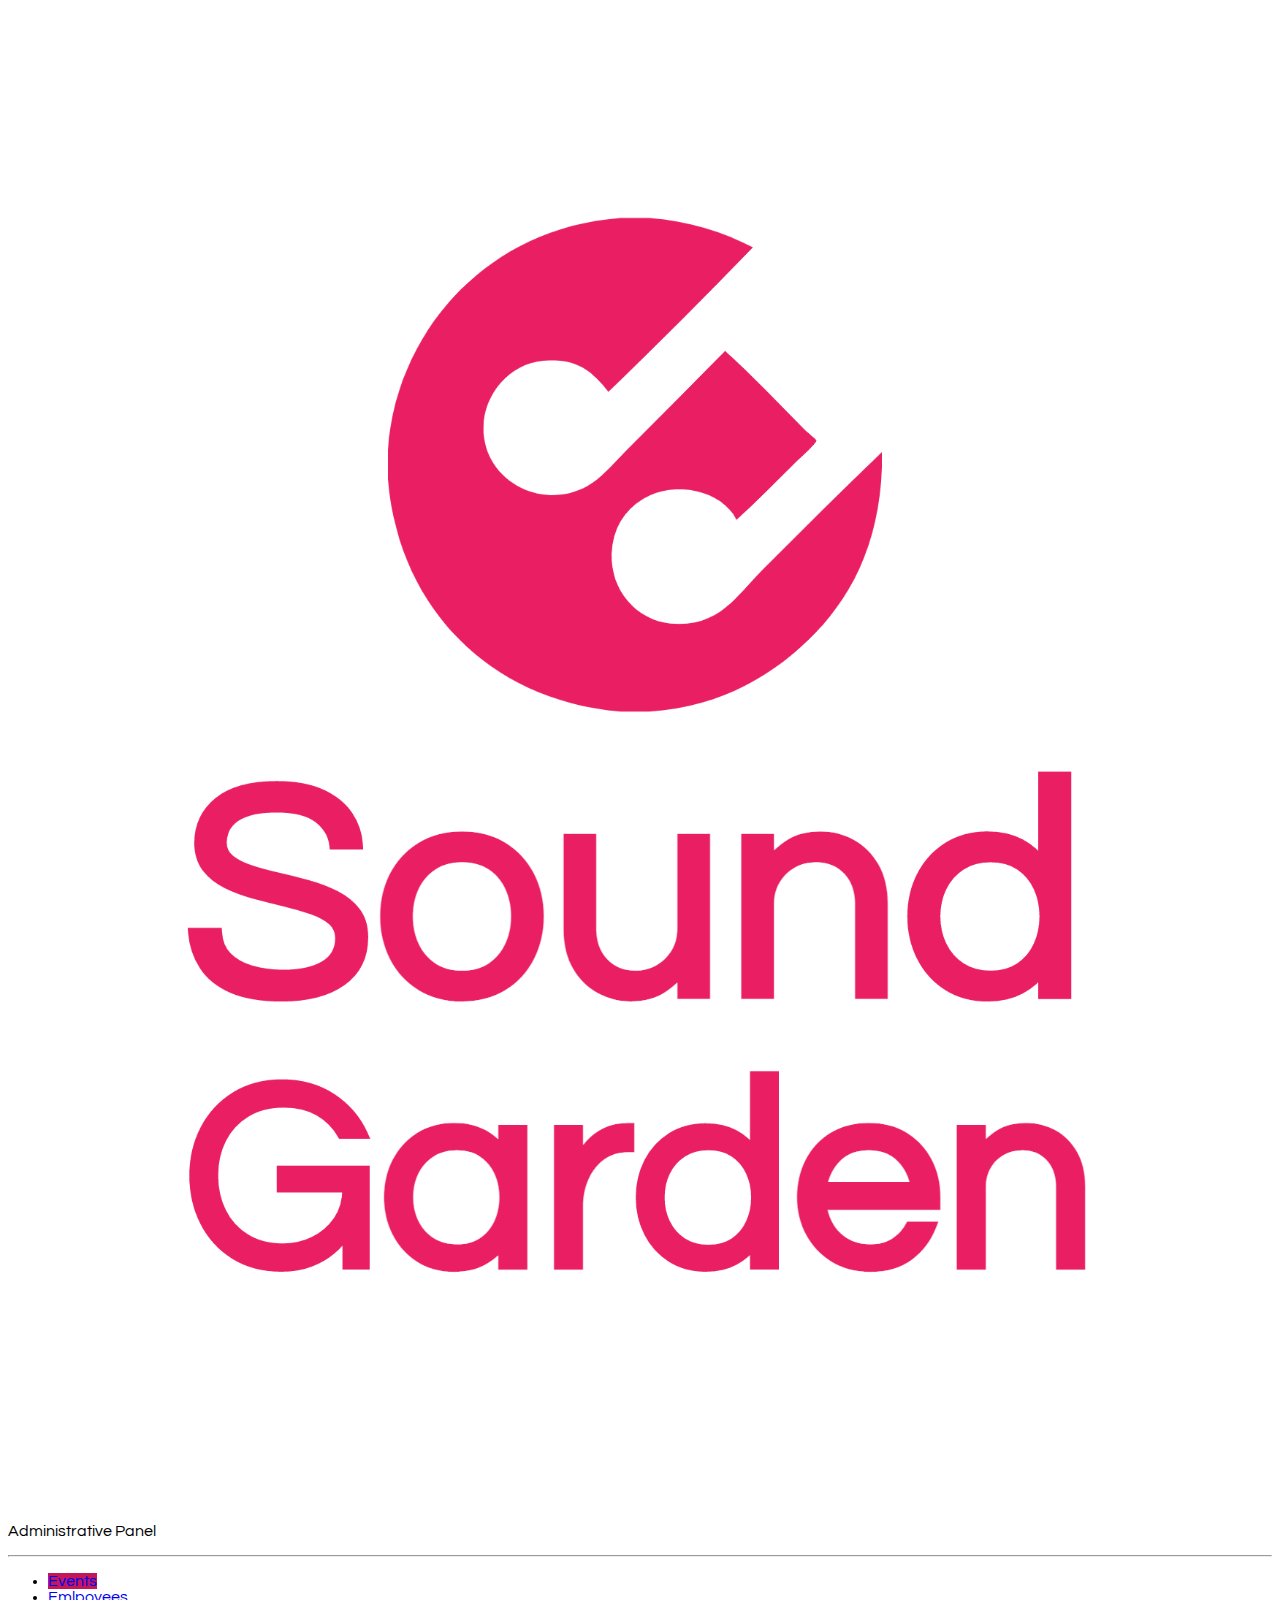
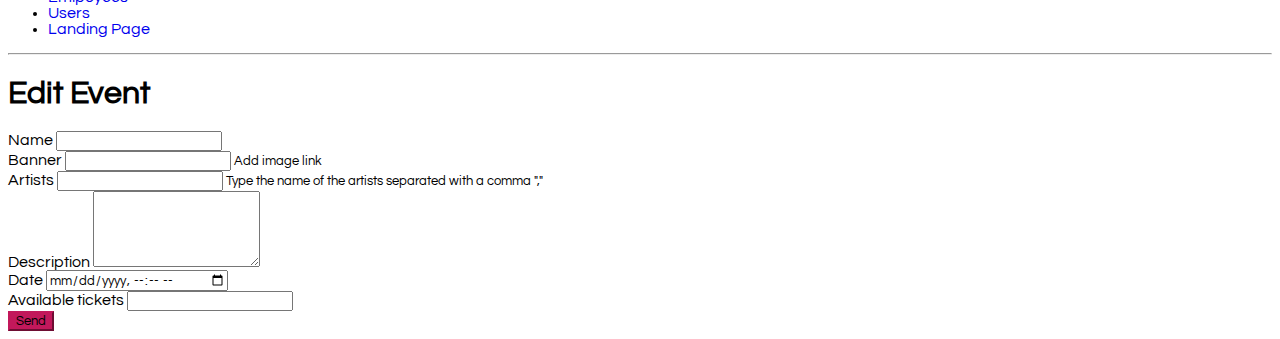
<file: edit-event.html>
<!DOCTYPE html>
<html lang="en">

<head>
    <meta charset="UTF-8">
    <meta http-equiv="X-UA-Compatible" content="IE=edge">
    <meta name="viewport" content="width=device-width, initial-scale=1.0">
    <link href="https://cdn.jsdelivr.net/npm/bootstrap@5.0.2/dist/css/bootstrap.min.css" rel="stylesheet"
        integrity="sha384-EVSTQN3/azprG1Anm3QDgpJLIm9Nao0Yz1ztcQTwFspd3yD65VohhpuuCOmLASjC" crossorigin="anonymous">
    <link rel="stylesheet" href="css/style.css">
    <title>Sound Garden | Edit Event</title>
</head>

<body>
    <div class="container-fluid">
        <div class="row">
            <aside class="d-flex flex-column flex-shrink-0 p-3 bg-light col-2">
                <a href="index.html"
                    class="d-flex align-items-center mb-3 mb-md-0 me-md-auto link-dark text-decoration-none">
                    <svg class="bi me-2" width="40" height="32">
                        <use xlink:href="#bootstrap"></use>
                    </svg>
                    <span class="fs-4 px-5">
                        <img src="img/Sound-logo.png" alt="Sound Garden logo" class="img-responsive">
                    </span>
                </a>

                <p class="text-center">Administrative Panel</p>
                <hr>

                <ul class="nav nav-pills flex-column mb-auto">
                    <li class="nav-item">
                        <a href="admin.html" class="nav-link active" aria-current="page">
                            Events
                        </a>
                    </li>

                    <li>
                        <a href="#" class="nav-link link-dark">
                            Emlpoyees
                        </a>
                    </li>

                    <li>
                        <a href="#" class="nav-link link-dark">
                            Users
                        </a>
                    </li>

                    <li>
                        <a href="index.html" class="nav-link link-dark">
                            Landing Page
                        </a>
                    </li>
                </ul>
                <hr>
            </aside>

            <main class="col-9  p-5">
                <div class="my-5">
                    <h1>Edit Event</h1>
                </div>

                <div id="gif">
                    <img src="img/loading-buffering.gif" id="loading" alt="Loading Gif" />
                </div>

                <div>
                    <form action="" class="col-6">
                        <div class="mb-3">
                            <label for="nome" class="form-label">Name</label>
                            <input type="text" class="form-control" id="nome" aria-describedby="nome">
                        </div>

                        <div class="mb-3">
                            <label for="banner" class="form-label">Banner</label>
                            <input type="text" class="form-control" id="banner" aria-describedby="banner">
                            <small>Add image link</small>
                        </div>

                        <div class="mb-3">
                            <label for="atracoes" class="form-label">Artists</label>
                            <input type="text" class="form-control" id="atracoes" aria-describedby="atracoes">
                            <small>Type the name of the artists separated with a comma ","</small>
                        </div>

                        <div class="mb-3">
                            <label for="descricao" class="form-label">Description</label>
                            <textarea name="descricao" id="descricao" class="form-control" rows="5"></textarea>
                        </div>

                        <div class="mb-3">
                            <label for="data" class="form-label">Date</label>
                            <input type="datetime-local" name="data" id="data" class="form-control"
                                placeholder="DD/MM/YY 00:00">
                        </div>

                        <div class="mb-3">
                            <label for="lotacao" class="form-label">Available tickets</label>
                            <input type="number" class="form-control" id="lotacao" aria-describedby="lotacao">
                        </div>
                        <button type="submit" class="btn btn-primary">Send</button>
                    </form>
                </div>

                <section class="modal-container">
                    <div class="my-modal">

                    </div>
                </section>
            </main>
        </div>
    </div>

    <script type="text/javascript" src="js/helpers.js"></script>
    <script type="text/javascript" src="js/services.js"></script>
    <script type="text/javascript" src="js/edit-event.js"></script>
    <script src="https://cdn.jsdelivr.net/npm/bootstrap@5.0.2/dist/js/bootstrap.bundle.min.js"
        integrity="sha384-MrcW6ZMFYlzcLA8Nl+NtUVF0sA7MsXsP1UyJoMp4YLEuNSfAP+JcXn/tWtIaxVXM" crossorigin="anonymous">
        </script>
</body>

</html>
</file>
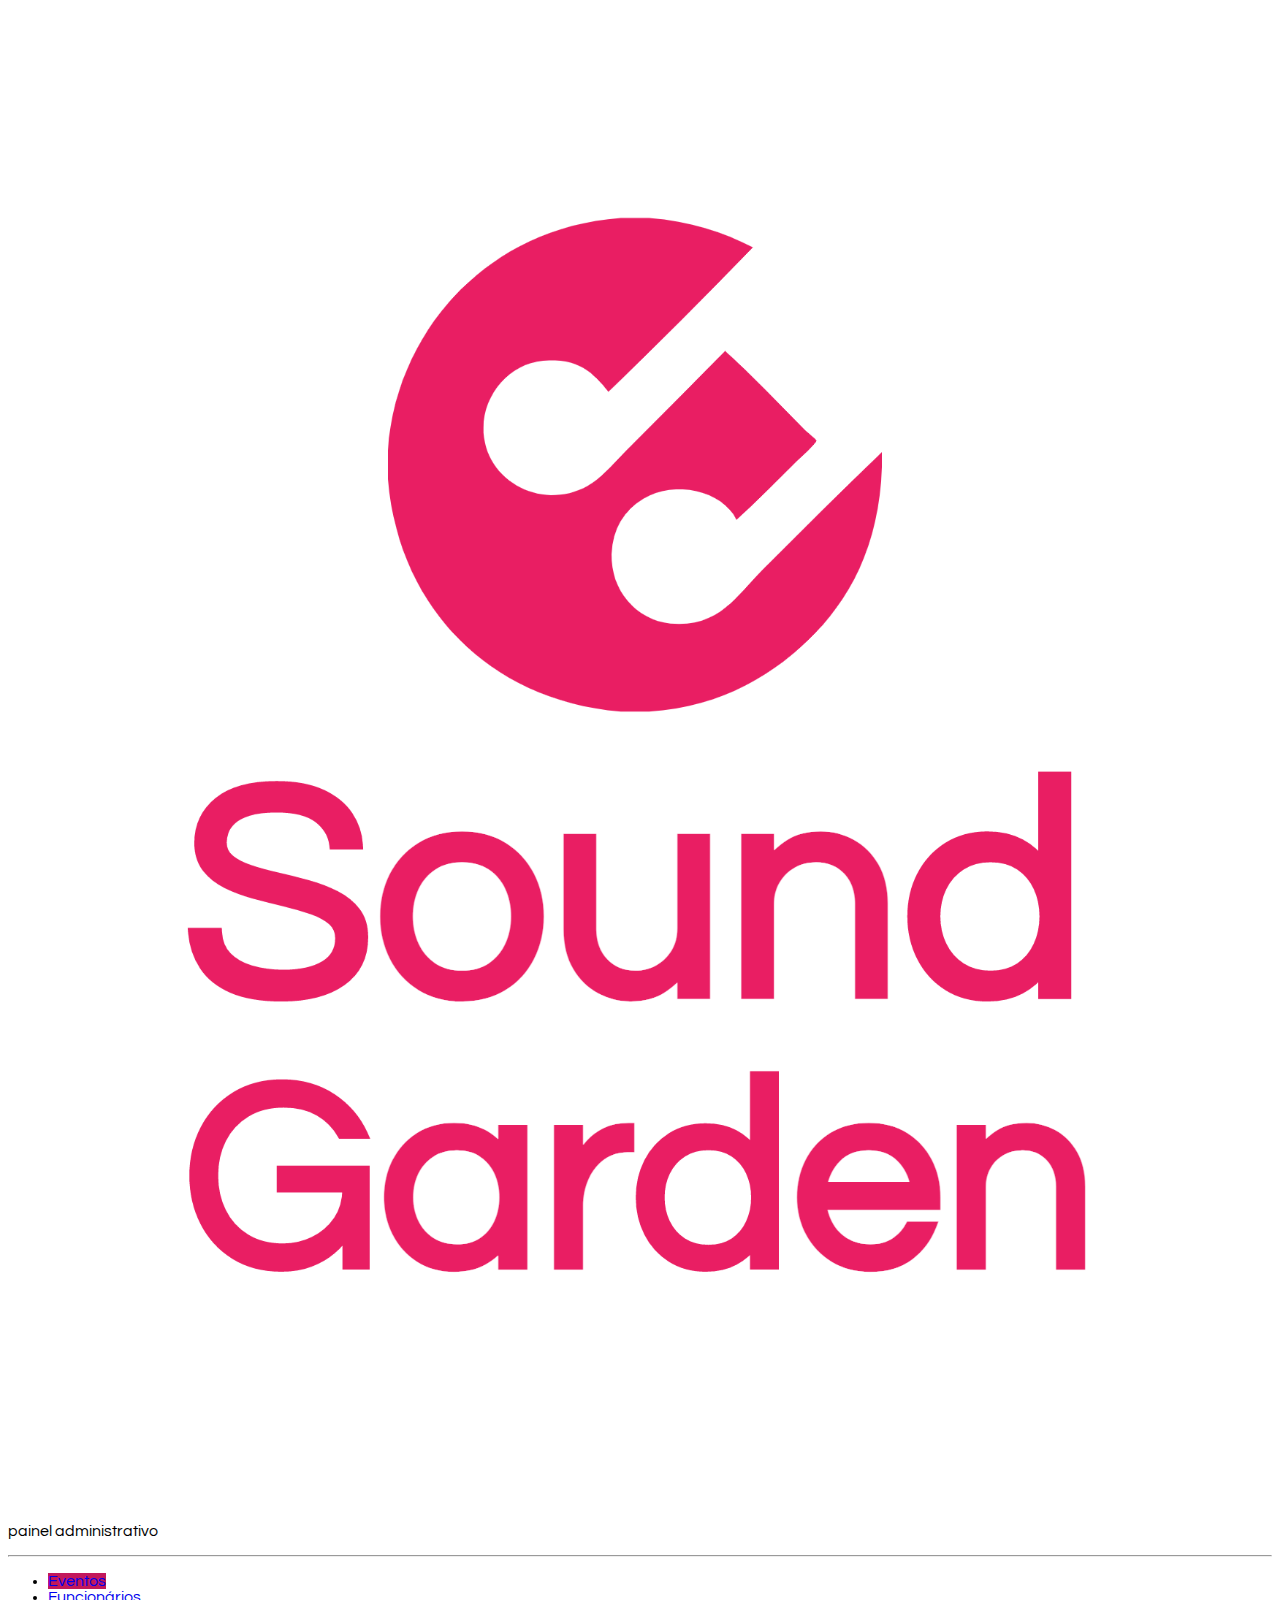
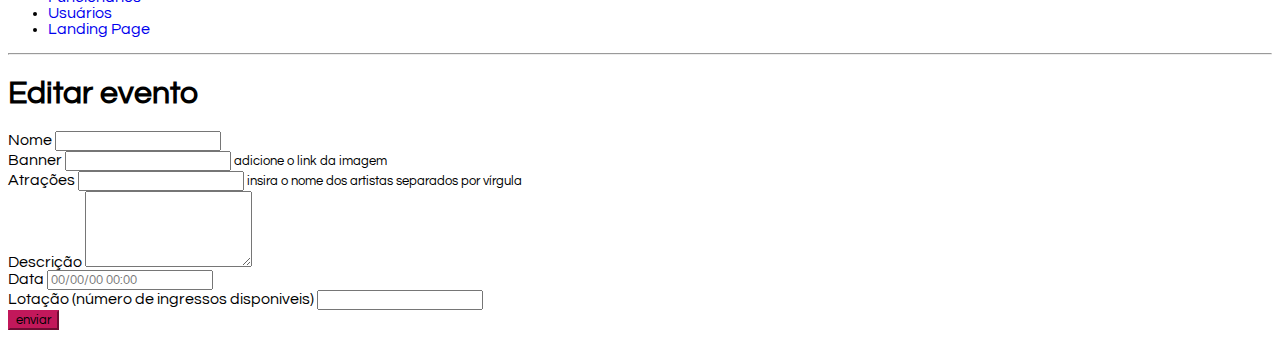
<file: editar-evento.html>
<!DOCTYPE html>
<html lang="en">

<head>
    <meta charset="UTF-8">
    <meta http-equiv="X-UA-Compatible" content="IE=edge">
    <meta name="viewport" content="width=device-width, initial-scale=1.0">
    <title>Sound Gardens - Painel Administrativo</title>

    <link href="https://cdn.jsdelivr.net/npm/bootstrap@5.0.2/dist/css/bootstrap.min.css" rel="stylesheet"
        integrity="sha384-EVSTQN3/azprG1Anm3QDgpJLIm9Nao0Yz1ztcQTwFspd3yD65VohhpuuCOmLASjC" crossorigin="anonymous">
    <link rel="stylesheet" href="css/style.css">
</head>

<body>
    <div class="container-fluid">
        <div class="row">
            <aside class="d-flex flex-column flex-shrink-0 p-3 bg-light col-2">

                <a href="/" class="d-flex align-items-center mb-3 mb-md-0 me-md-auto link-dark text-decoration-none">
                    <svg class="bi me-2" width="40" height="32">
                        <use xlink:href="#bootstrap"></use>
                    </svg>
                    <span class="fs-4 px-5">
                        <img src="img/Sound-logo.png" alt="Gama Lounge" class="img-responsive">
                    </span>
                </a>
                <p class="text-center">painel administrativo</p>
                <hr>
                <ul class="nav nav-pills flex-column mb-auto">
                    <li class="nav-item">
                        <a href="#" class="nav-link active" aria-current="page">
                            Eventos
                        </a>
                    </li>

                    <li>
                        <a href="#" class="nav-link link-dark">
                            Funcionários
                        </a>
                    </li>
                    <li>
                        <a href="#" class="nav-link link-dark">
                            Usuários
                        </a>
                    </li>
                    <li>
                        <a href="index.html" class="nav-link link-dark">
                            Landing Page
                        </a>
                    </li>
                </ul>
                <hr>

            </aside>
            <main class="col-9  p-5">
                <div class="my-5">
                    <h1>Editar evento</h1>
                </div>
                <div>
                    <!-- - cadastro de evento (nome, atrações, descrição, horário, data, numero de ingressos) -->
                    <form class="col-6">
                        <div class="mb-3">
                            <label for="nome" class="form-label">Nome</label>
                            <input type="text" class="form-control" id="nome" aria-describedby="nome">
                        </div>
                        <div class="mb-3">
                            <label for="banner" class="form-label">Banner</label>
                            <input type="text" class="form-control" id="banner" aria-describedby="banner">
                            <small>adicione o link da imagem</small>
                        </div>
                        <div class="mb-3">
                            <label for="atracoes" class="form-label">Atrações</label>
                            <input type="text" class="form-control" id="atracoes" aria-describedby="atracoes">
                            <small>insira o nome dos artistas separados por vírgula</small>
                        </div>
                        <div class="mb-3">
                            <label for="descricao" class="form-label">Descrição</label>
                            <textarea name="descricao" id="descricao" class="form-control" rows="5"></textarea>
                        </div>
                        <div class="mb-3">
                            <label for="data" class="form-label">Data</label>
                            <input type="datetime" name="data" id="data" class="form-control"
                                placeholder="00/00/00 00:00">
                        </div>
                        <div class="mb-3">
                            <label for="lotacao" class="form-label">Lotação (número de ingressos disponiveis)</label>
                            <input type="number" class="form-control" id="lotacao" aria-describedby="lotacao">
                        </div>
                        <button type="submit" class="btn btn-primary">enviar</button>
                    </form>
                </div>
            </main>
        </div>
    </div>
    <script src="https://cdn.jsdelivr.net/npm/bootstrap@5.0.2/dist/js/bootstrap.bundle.min.js"
        integrity="sha384-MrcW6ZMFYlzcLA8Nl+NtUVF0sA7MsXsP1UyJoMp4YLEuNSfAP+JcXn/tWtIaxVXM" crossorigin="anonymous">
    </script>
</body>

</html>
</file>
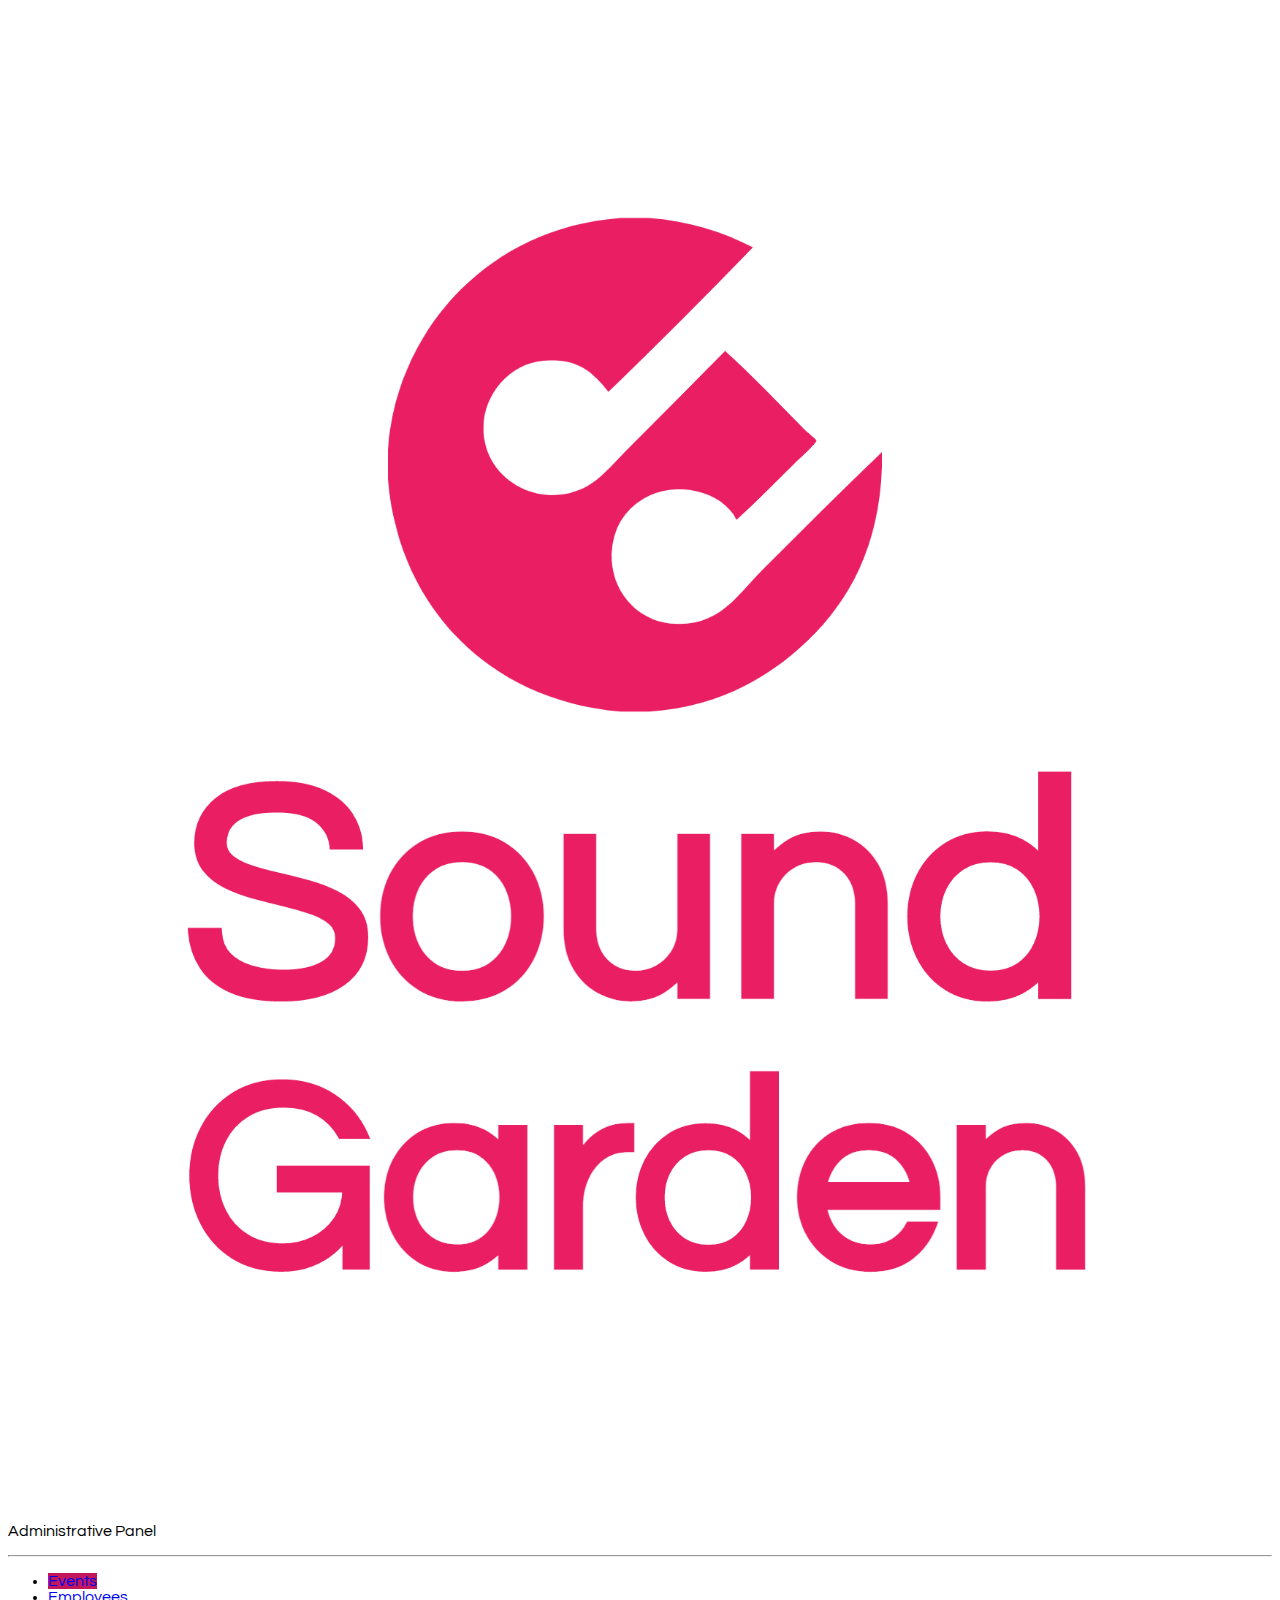
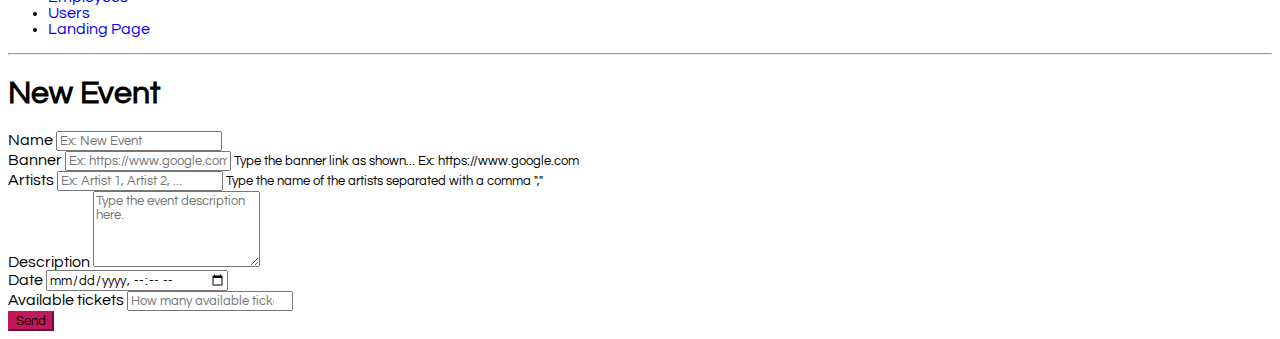
<file: event-registration.html>
<!DOCTYPE html>
<html lang="en">

<head>
    <meta charset="UTF-8">
    <meta http-equiv="X-UA-Compatible" content="IE=edge">
    <meta name="viewport" content="width=device-width, initial-scale=1.0">
    <link href="https://cdn.jsdelivr.net/npm/bootstrap@5.0.2/dist/css/bootstrap.min.css" rel="stylesheet"
        integrity="sha384-EVSTQN3/azprG1Anm3QDgpJLIm9Nao0Yz1ztcQTwFspd3yD65VohhpuuCOmLASjC" crossorigin="anonymous">
    <link rel="stylesheet" href="css/style.css">
    <title>Sound Garden | New Event</title>
</head>

<body>
    <div class="container-fluid">
        <div class="row">
            <aside class="d-flex flex-column flex-shrink-0 p-3 bg-light col-2">
                <a href="index.html"
                    class="d-flex align-items-center mb-3 mb-md-0 me-md-auto link-dark text-decoration-none">
                    <svg class="bi me-2" width="40" height="32">
                        <use xlink:href="#bootstrap"></use>
                    </svg>
                    <span class="fs-4 px-5">
                        <img src="img/Sound-logo.png" alt="Sound Garden logo" class="img-responsive">
                    </span>
                </a>

                <p class="text-center">Administrative Panel</p>
                <hr>

                <ul class="nav nav-pills flex-column mb-auto">
                    <li class="nav-item">
                        <a href="admin.html" class="nav-link active" aria-current="page">
                            Events
                        </a>
                    </li>

                    <li>
                        <a href="#" class="nav-link link-dark">
                            Employees
                        </a>
                    </li>

                    <li>
                        <a href="#" class="nav-link link-dark">
                            Users
                        </a>
                    </li>

                    <li>
                        <a href="index.html" class="nav-link link-dark">
                            Landing Page
                        </a>
                    </li>
                </ul>
                <hr>
            </aside>

            <main class="col-9  p-5">
                <div class="my-5">
                    <h1>New Event</h1>

                </div>

                <div>
                    <form action="" class="col-6">
                        <div class="mb-3">
                            <label for="nome" class="form-label">Name</label>
                            <input name="nome" placeholder="Ex: New Event" type="text" class="form-control" id="nome"
                                aria-describedby="nome">
                        </div>

                        <div class="mb-3">
                            <label for="banner" class="form-label">Banner</label>
                            <input name="banner" placeholder="Ex: https://www.google.com" type="text"
                                class="form-control" id="banner" aria-describedby="banner">
                            <small>Type the banner link as shown... Ex: https://www.google.com</small>
                        </div>

                        <div class="mb-3">
                            <label for="atracoes" class="form-label">Artists</label>
                            <input name="atracoes" placeholder="Ex: Artist 1, Artist 2, ..." type="text"
                                class="form-control" id="atracoes" aria-describedby="atracoes">
                            <small>Type the name of the artists separated with a comma ","</small>
                        </div>

                        <div class="mb-3">
                            <label for="descricao" class="form-label">Description</label>
                            <textarea placeholder="Type the event description here." name="descricao" id="descricao"
                                class="form-control" rows="5" required></textarea>
                        </div>

                        <div class="mb-3">
                            <label for="data" class="form-label">Date</label>
                            <input type="datetime-local" name="data" id="data" class="form-control">
                        </div>

                        <div class="mb-3">
                            <label for="lotacao" class="form-label">Available tickets</label>
                            <input name="lotacao" placeholder="How many available tickets are there?" type="number"
                                class="form-control" id="lotacao" aria-describedby="lotacao">
                        </div>
                        <button type="submit" class="btn btn-primary">Send</button>
                    </form>
                </div>

                <section class="modal-container">
                    <div class="my-modal">

                    </div>
                </section>
            </main>
        </div>
    </div>

    <script type="text/javascript" src="js/helpers.js"></script>
    <script type="text/javascript" src="js/services.js"></script>
    <script type="text/javascript" src="js/new-event.js"></script>
    <script src="https://cdn.jsdelivr.net/npm/bootstrap@5.0.2/dist/js/bootstrap.bundle.min.js"
        integrity="sha384-MrcW6ZMFYlzcLA8Nl+NtUVF0sA7MsXsP1UyJoMp4YLEuNSfAP+JcXn/tWtIaxVXM" crossorigin="anonymous">
        </script>
</body>

</html>
</file>
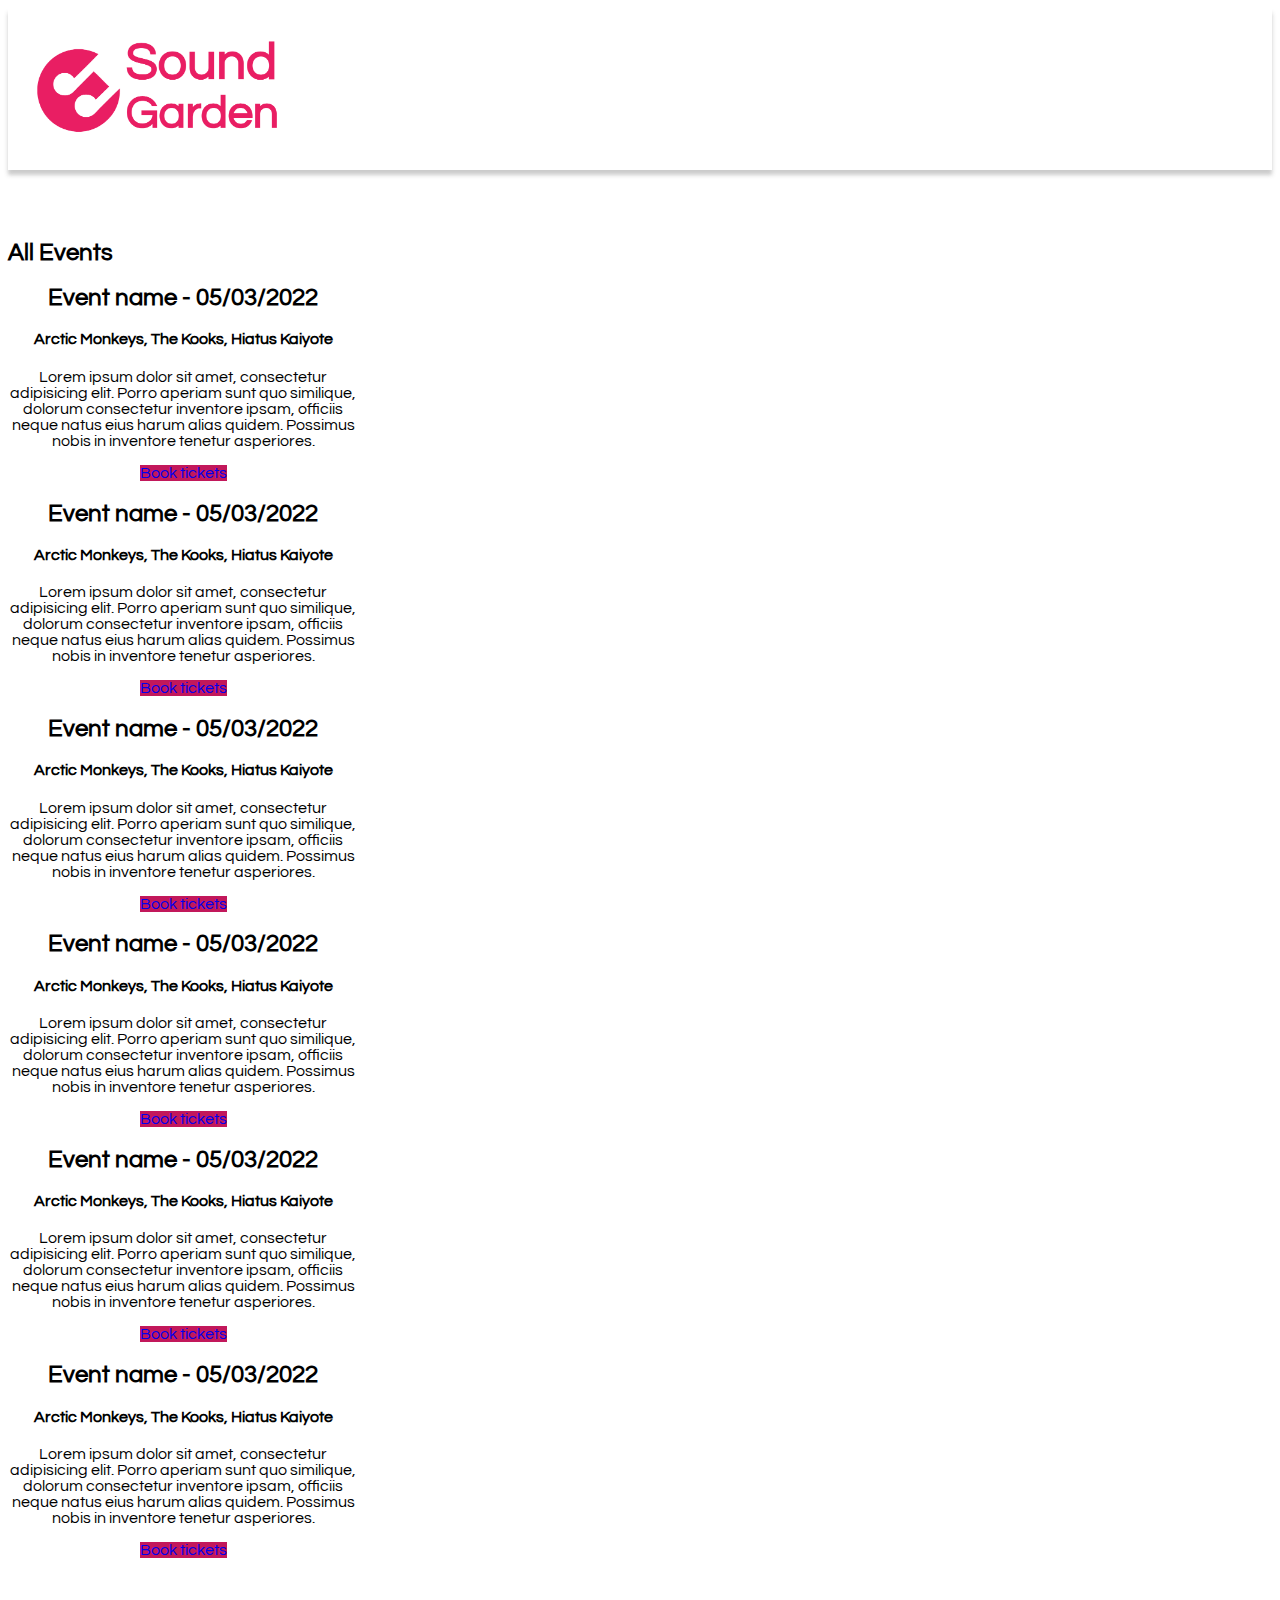
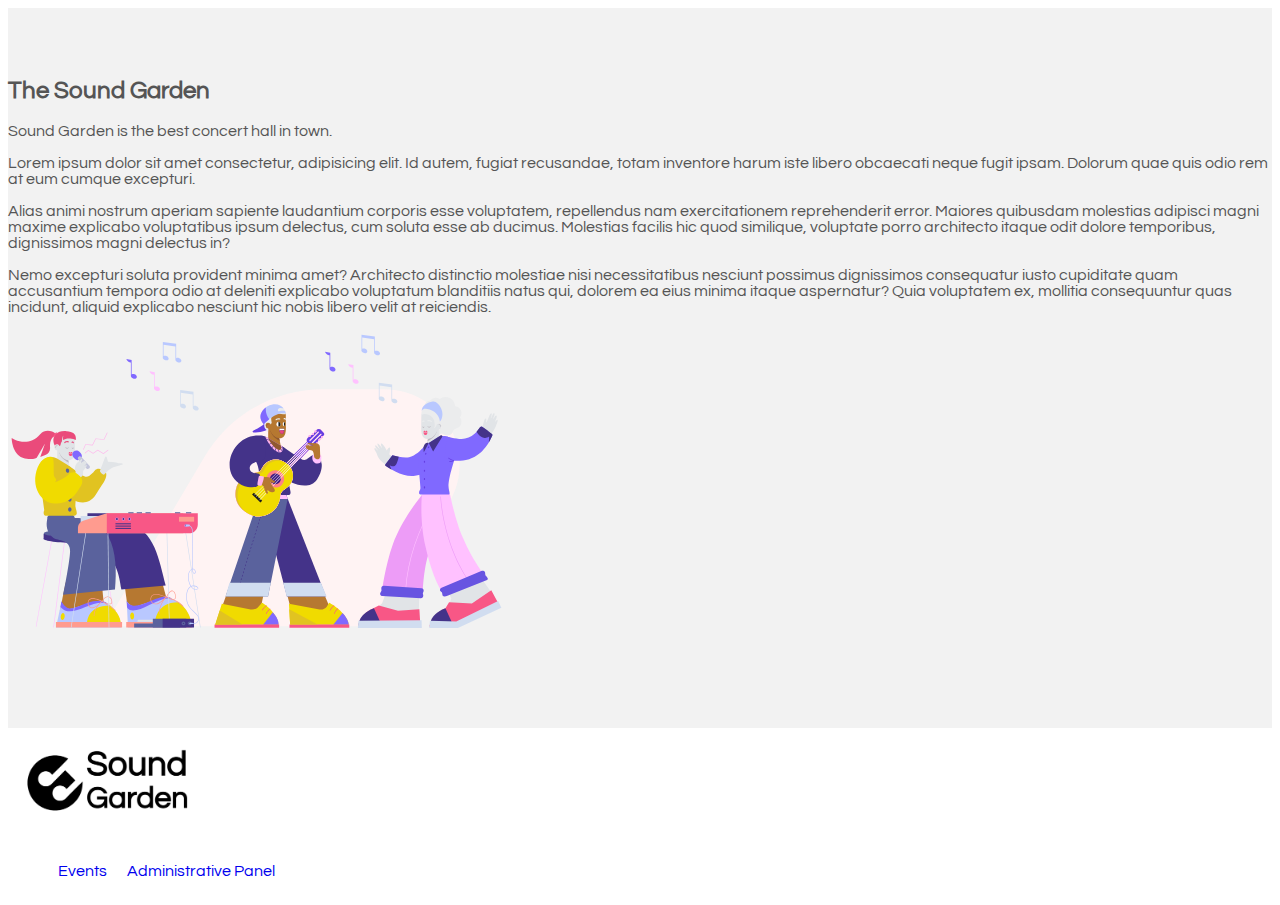
<file: event.html>
<!DOCTYPE html>
<html lang="en">

<head>
    <meta charset="UTF-8">
    <meta http-equiv="X-UA-Compatible" content="IE=edge">
    <meta name="viewport" content="width=device-width, initial-scale=1.0">
    <link href="https://cdn.jsdelivr.net/npm/bootstrap@5.0.2/dist/css/bootstrap.min.css" rel="stylesheet"
        integrity="sha384-EVSTQN3/azprG1Anm3QDgpJLIm9Nao0Yz1ztcQTwFspd3yD65VohhpuuCOmLASjC" crossorigin="anonymous">
    <link rel="stylesheet" href="css/style.css">
    <title>Sound Garden | Events</title>
</head>

<body>
    <header class=" d-flex justify-content-center align-items-center">
        <a href="index.html">
            <img src="img/Sound-logo (1).png" width="300" alt="Sound Garden logo">
        </a>
    </header>

    <main>
        <section class="full">
            <div class="container text-center">
                <h2>All Events</h2>
            </div>

            <div class="container d-flex justify-content-center align-items-center flex-wrap">
                <article class="evento card p-5 m-3">
                    <h2>Event name - 05/03/2022</h2>
                    <h4>Arctic Monkeys, The Kooks, Hiatus Kaiyote</h4>
                    <p>Lorem ipsum dolor sit amet, consectetur adipisicing elit. Porro aperiam sunt quo similique,
                        dolorum consectetur inventore ipsam, officiis neque natus eius harum alias quidem. Possimus
                        nobis in inventore tenetur asperiores.</p>
                    <a href="#" class="btn btn-primary">Book tickets</a>
                </article>

                <article class="evento card p-5 m-3">
                    <h2>Event name - 05/03/2022</h2>
                    <h4>Arctic Monkeys, The Kooks, Hiatus Kaiyote</h4>
                    <p>Lorem ipsum dolor sit amet, consectetur adipisicing elit. Porro aperiam sunt quo similique,
                        dolorum consectetur inventore ipsam, officiis neque natus eius harum alias quidem. Possimus
                        nobis in inventore tenetur asperiores.</p>
                    <a href="#" class="btn btn-primary">Book tickets</a>
                </article>

                <article class="evento card p-5 m-3">
                    <h2>Event name - 05/03/2022</h2>
                    <h4>Arctic Monkeys, The Kooks, Hiatus Kaiyote</h4>
                    <p>Lorem ipsum dolor sit amet, consectetur adipisicing elit. Porro aperiam sunt quo similique,
                        dolorum consectetur inventore ipsam, officiis neque natus eius harum alias quidem. Possimus
                        nobis in inventore tenetur asperiores.</p>
                    <a href="#" class="btn btn-primary">Book tickets</a>
                </article>

                <article class="evento card p-5 m-3">
                    <h2>Event name - 05/03/2022</h2>
                    <h4>Arctic Monkeys, The Kooks, Hiatus Kaiyote</h4>
                    <p>Lorem ipsum dolor sit amet, consectetur adipisicing elit. Porro aperiam sunt quo similique,
                        dolorum consectetur inventore ipsam, officiis neque natus eius harum alias quidem. Possimus
                        nobis in inventore tenetur asperiores.</p>
                    <a href="#" class="btn btn-primary">Book tickets</a>
                </article>

                <article class="evento card p-5 m-3">
                    <h2>Event name - 05/03/2022</h2>
                    <h4>Arctic Monkeys, The Kooks, Hiatus Kaiyote</h4>
                    <p>Lorem ipsum dolor sit amet, consectetur adipisicing elit. Porro aperiam sunt quo similique,
                        dolorum consectetur inventore ipsam, officiis neque natus eius harum alias quidem. Possimus
                        nobis in inventore tenetur asperiores.</p>
                    <a href="#" class="btn btn-primary">Book tickets</a>
                </article>

                <article class="evento card p-5 m-3">
                    <h2>Event name - 05/03/2022</h2>
                    <h4>Arctic Monkeys, The Kooks, Hiatus Kaiyote</h4>
                    <p>Lorem ipsum dolor sit amet, consectetur adipisicing elit. Porro aperiam sunt quo similique,
                        dolorum consectetur inventore ipsam, officiis neque natus eius harum alias quidem. Possimus
                        nobis in inventore tenetur asperiores.</p>
                    <a href="#" class="btn btn-primary">Book tickets</a>
                </article>
            </div>
        </section>

        <section class="full d-flex justify-content-center align-items-center"
            style="background-color: #f2f2f2; color: #555">
            <div class="container">
                <div class="row d-flex justify-content-center align-items-center">
                    <div class="col">
                        <h2>The Sound Garden</h2>
                        <p>Sound Garden is the best concert hall in town.</p>
                        <p>Lorem ipsum dolor sit amet consectetur, adipisicing elit. Id autem, fugiat recusandae, totam
                            inventore harum iste libero obcaecati neque fugit ipsam. Dolorum quae quis odio rem at eum
                            cumque excepturi.
                        </p>
                        <p>Alias animi nostrum aperiam sapiente laudantium
                            corporis esse voluptatem, repellendus nam exercitationem reprehenderit error. Maiores
                            quibusdam molestias adipisci magni maxime explicabo voluptatibus ipsum delectus, cum soluta
                            esse ab ducimus. Molestias facilis hic quod similique, voluptate porro architecto itaque
                            odit dolore temporibus, dignissimos magni delectus in?
                        </p>
                        <p>Nemo excepturi soluta provident minima amet? Architecto
                            distinctio molestiae nisi necessitatibus nesciunt possimus dignissimos consequatur iusto
                            cupiditate quam accusantium tempora odio at deleniti explicabo voluptatum blanditiis natus
                            qui, dolorem ea eius minima itaque aspernatur? Quia voluptatem ex, mollitia consequuntur
                            quas incidunt, aliquid explicabo nesciunt hic nobis libero velit at reiciendis.
                        </p>
                    </div>

                    <div class="col">
                        <img src="img/music.svg" width="500px">
                    </div>
                </div>
            </div>
        </section>
    </main>

    <footer>
        <div class="container d-flex justify-content-center align-items-center">
            <a href="#">
                <img src="img/Sound-logo-black (1).png" width="200px" alt="">
            </a>

            <nav>
                <ul>
                    <li>
                        <a href="events.html">Events</a>
                    </li>
                    <li>
                        <a href="admin.html">Administrative Panel</a>
                    </li>
                </ul>
            </nav>
        </div>
    </footer>
</body>

</html>
</file>
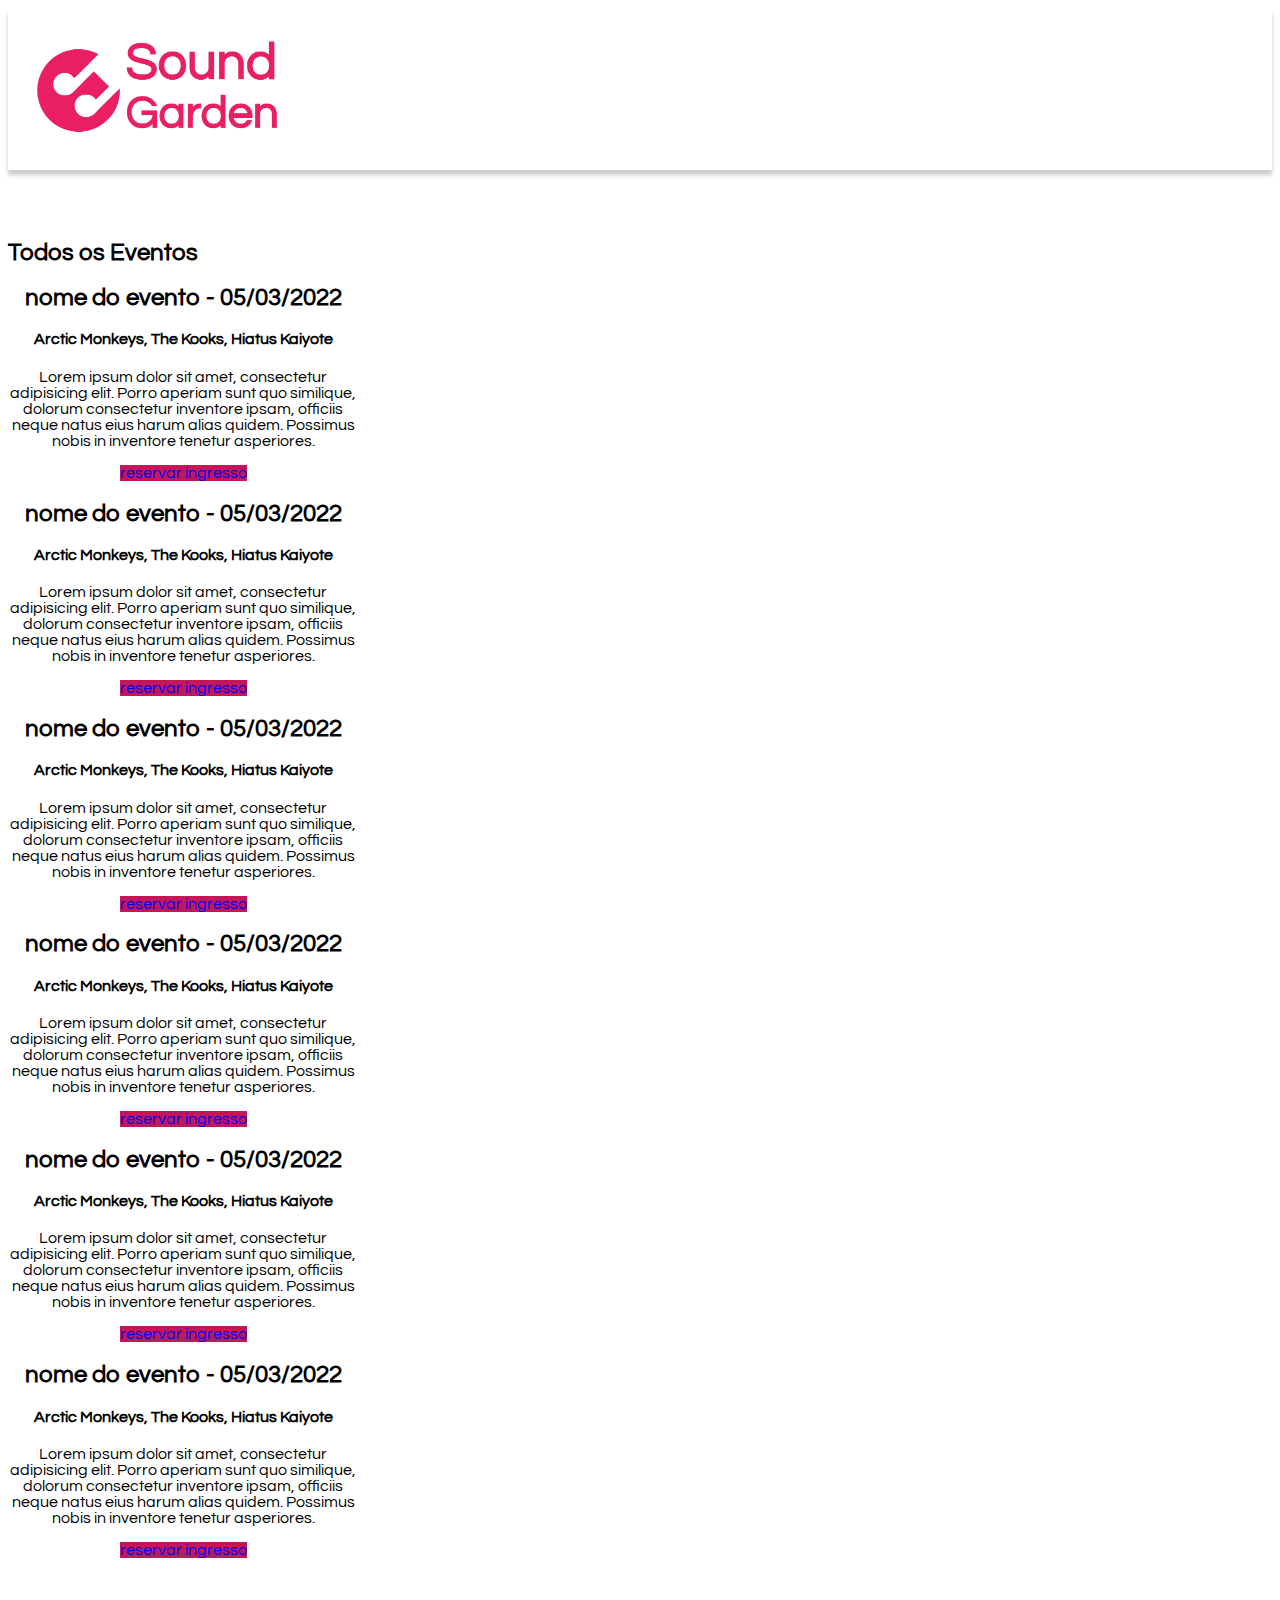
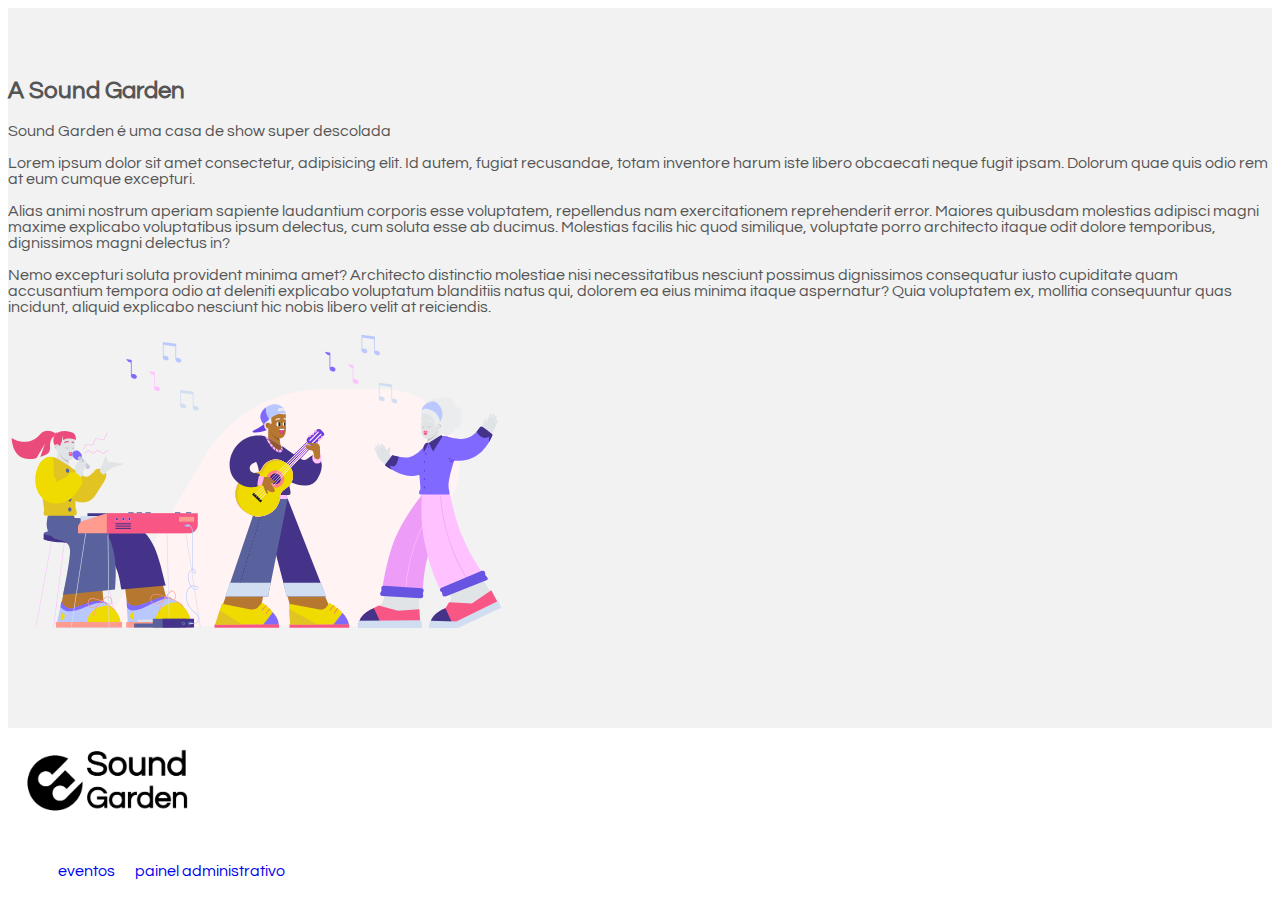
<file: eventos.html>
<!DOCTYPE html>
<html lang="en">

<head>
    <meta charset="UTF-8">
    <meta http-equiv="X-UA-Compatible" content="IE=edge">
    <meta name="viewport" content="width=device-width, initial-scale=1.0">
    <title>Sound Garden - Eventos</title>
    <link href="https://cdn.jsdelivr.net/npm/bootstrap@5.0.2/dist/css/bootstrap.min.css" rel="stylesheet"
        integrity="sha384-EVSTQN3/azprG1Anm3QDgpJLIm9Nao0Yz1ztcQTwFspd3yD65VohhpuuCOmLASjC" crossorigin="anonymous">
    <link rel="stylesheet" href="css/style.css">
</head>

<body>
    <header class=" d-flex justify-content-center align-items-center">
        <a href="index.html">
            <img src="img/Sound-logo (1).png" width="300" alt="">
        </a>
    </header>
    <main>
        <section class="full">
            <div class="container text-center">
                <h2>Todos os Eventos</h2>
            </div>
            <div class="container d-flex justify-content-center align-items-center flex-wrap">
                <article class="evento card p-5 m-3">
                    <h2>nome do evento - 05/03/2022</h2>
                    <h4>Arctic Monkeys, The Kooks, Hiatus Kaiyote</h4>
                    <p>Lorem ipsum dolor sit amet, consectetur adipisicing elit. Porro aperiam sunt quo similique,
                        dolorum consectetur inventore ipsam, officiis neque natus eius harum alias quidem. Possimus
                        nobis in inventore tenetur asperiores.</p>
                    <a href="#" class="btn btn-primary">reservar ingresso</a>
                </article>
                <article class="evento card p-5 m-3">
                    <h2>nome do evento - 05/03/2022</h2>
                    <h4>Arctic Monkeys, The Kooks, Hiatus Kaiyote</h4>
                    <p>Lorem ipsum dolor sit amet, consectetur adipisicing elit. Porro aperiam sunt quo similique,
                        dolorum consectetur inventore ipsam, officiis neque natus eius harum alias quidem. Possimus
                        nobis in inventore tenetur asperiores.</p>
                    <a href="#" class="btn btn-primary">reservar ingresso</a>
                </article>
                <article class="evento card p-5 m-3">
                    <h2>nome do evento - 05/03/2022</h2>
                    <h4>Arctic Monkeys, The Kooks, Hiatus Kaiyote</h4>
                    <p>Lorem ipsum dolor sit amet, consectetur adipisicing elit. Porro aperiam sunt quo similique,
                        dolorum consectetur inventore ipsam, officiis neque natus eius harum alias quidem. Possimus
                        nobis in inventore tenetur asperiores.</p>
                    <a href="#" class="btn btn-primary">reservar ingresso</a>
                </article>
                <article class="evento card p-5 m-3">
                    <h2>nome do evento - 05/03/2022</h2>
                    <h4>Arctic Monkeys, The Kooks, Hiatus Kaiyote</h4>
                    <p>Lorem ipsum dolor sit amet, consectetur adipisicing elit. Porro aperiam sunt quo similique,
                        dolorum consectetur inventore ipsam, officiis neque natus eius harum alias quidem. Possimus
                        nobis in inventore tenetur asperiores.</p>
                    <a href="#" class="btn btn-primary">reservar ingresso</a>
                </article>
                <article class="evento card p-5 m-3">
                    <h2>nome do evento - 05/03/2022</h2>
                    <h4>Arctic Monkeys, The Kooks, Hiatus Kaiyote</h4>
                    <p>Lorem ipsum dolor sit amet, consectetur adipisicing elit. Porro aperiam sunt quo similique,
                        dolorum consectetur inventore ipsam, officiis neque natus eius harum alias quidem. Possimus
                        nobis in inventore tenetur asperiores.</p>
                    <a href="#" class="btn btn-primary">reservar ingresso</a>
                </article>
                <article class="evento card p-5 m-3">
                    <h2>nome do evento - 05/03/2022</h2>
                    <h4>Arctic Monkeys, The Kooks, Hiatus Kaiyote</h4>
                    <p>Lorem ipsum dolor sit amet, consectetur adipisicing elit. Porro aperiam sunt quo similique,
                        dolorum consectetur inventore ipsam, officiis neque natus eius harum alias quidem. Possimus
                        nobis in inventore tenetur asperiores.</p>
                    <a href="#" class="btn btn-primary">reservar ingresso</a>
                </article>
            </div>
        </section>
        <section class="full d-flex justify-content-center align-items-center"
            style="background-color: #f2f2f2; color: #555">
            <div class="container">
                <div class="row d-flex justify-content-center align-items-center">
                    <div class="col">
                        <h2>A Sound Garden</h2>

                        <p>Sound Garden é uma casa de show super descolada</p>

                        <p>Lorem ipsum dolor sit amet consectetur, adipisicing elit. Id autem, fugiat recusandae, totam
                            inventore harum iste libero obcaecati neque fugit ipsam. Dolorum quae quis odio rem at eum
                            cumque excepturi.</p>
                        <p>Alias animi nostrum aperiam sapiente laudantium
                            corporis esse voluptatem, repellendus nam exercitationem reprehenderit error. Maiores
                            quibusdam molestias adipisci magni maxime explicabo voluptatibus ipsum delectus, cum soluta
                            esse ab ducimus. Molestias facilis hic quod similique, voluptate porro architecto itaque
                            odit dolore temporibus, dignissimos magni delectus in?</p>
                        <p>Nemo excepturi soluta provident minima amet? Architecto
                            distinctio molestiae nisi necessitatibus nesciunt possimus dignissimos consequatur iusto
                            cupiditate quam accusantium tempora odio at deleniti explicabo voluptatum blanditiis natus
                            qui, dolorem ea eius minima itaque aspernatur? Quia voluptatem ex, mollitia consequuntur
                            quas incidunt, aliquid explicabo nesciunt hic nobis libero velit at reiciendis.</p>
                    </div>
                    <div class="col">
                        <img src="img/music.svg" width="500px">
                    </div>
                </div>
            </div>
        </section>

    </main>
    <footer>
        <div class="container d-flex justify-content-center align-items-center">
            <a href="#">
                <img src="img/Sound-logo-black (1).png" width="200px" alt="">
            </a>
            <nav>
                <ul>
                    <li>
                        <a href="eventos.html">eventos</a>
                    </li>
                    <li>
                        <a href="admin.html">painel administrativo</a>
                    </li>
                </ul>
            </nav>
        </div>
    </footer>
</body>

</html>
</file>
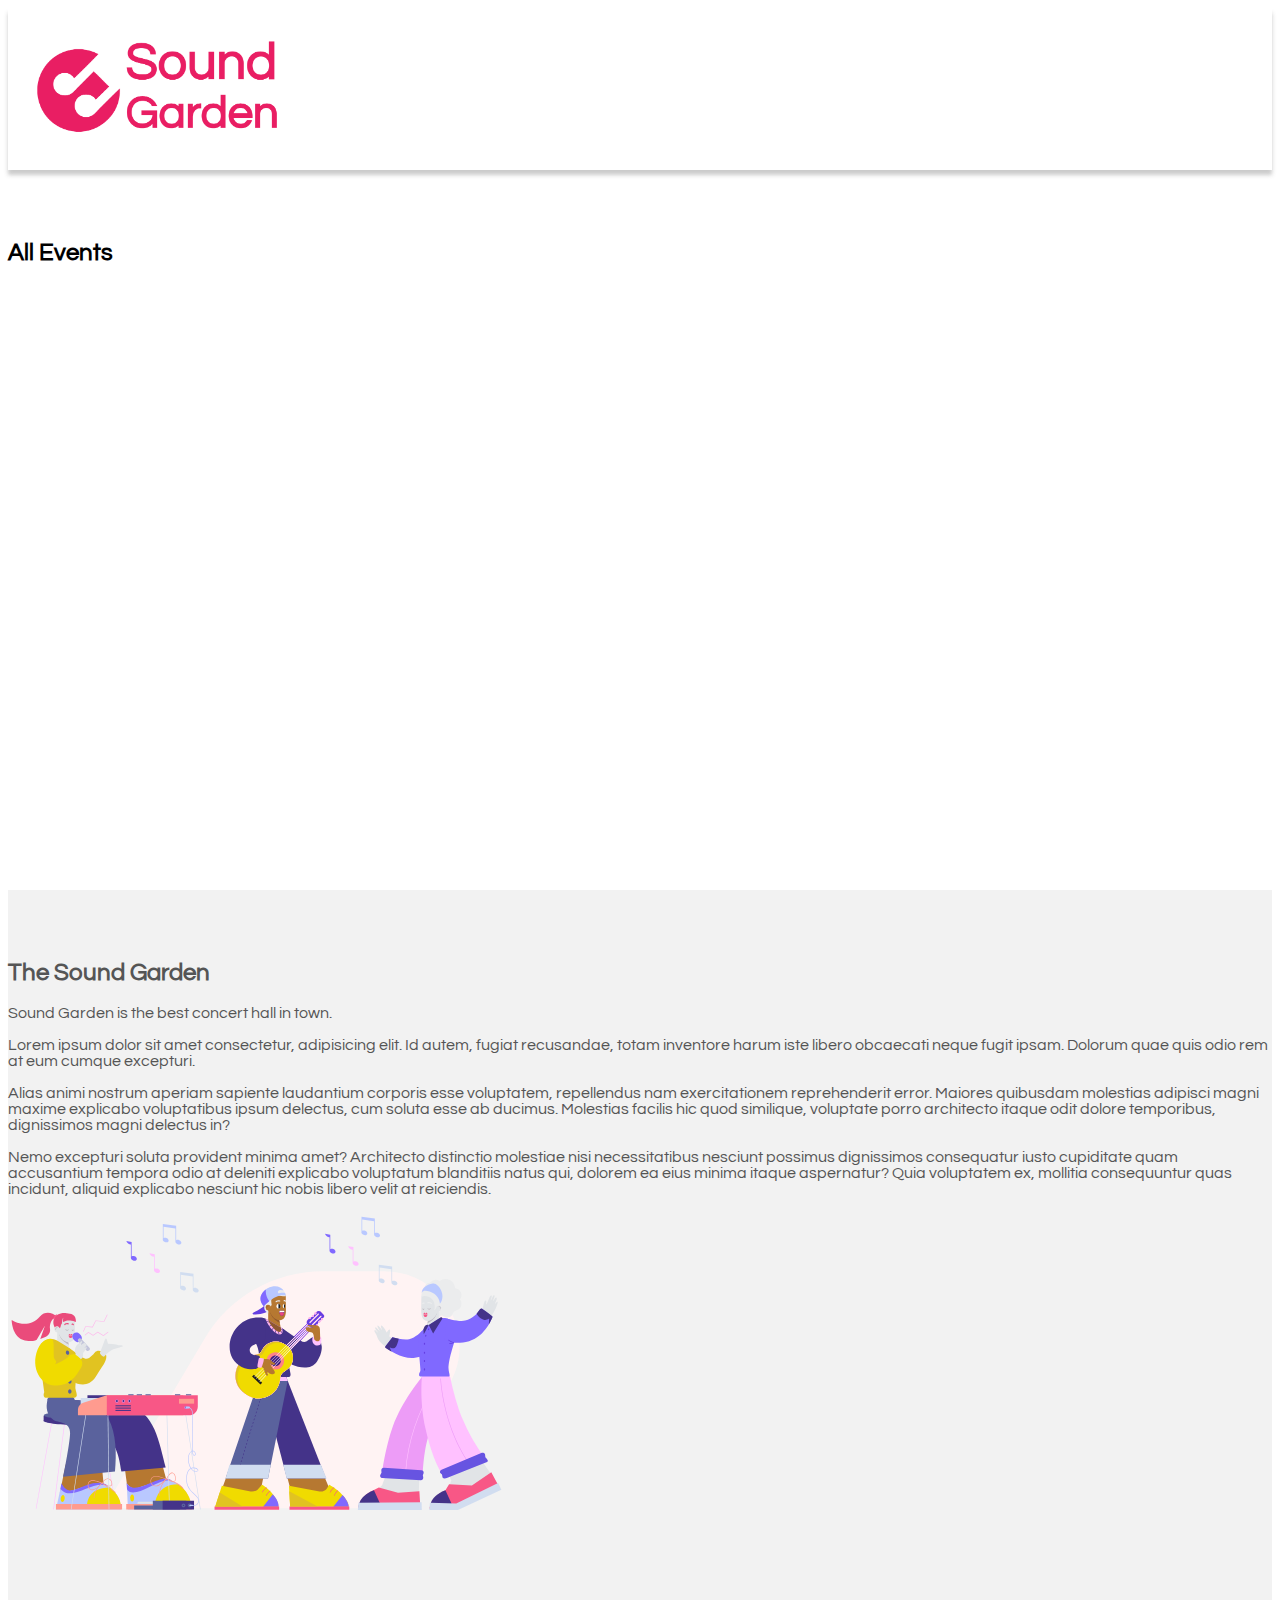
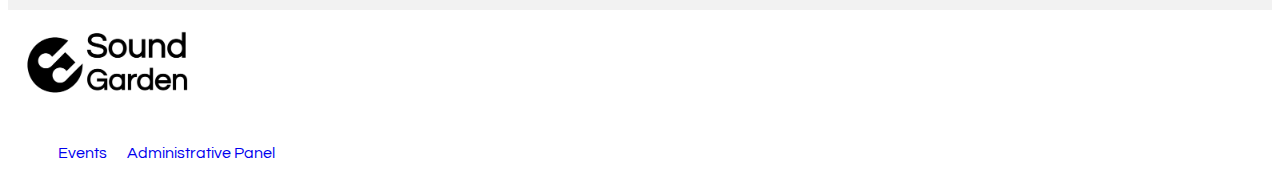
<file: events.html>
<!DOCTYPE html>
<html lang="en">

<head>
    <meta charset="UTF-8">
    <meta http-equiv="X-UA-Compatible" content="IE=edge">
    <meta name="viewport" content="width=device-width, initial-scale=1.0">
    <link href="https://cdn.jsdelivr.net/npm/bootstrap@5.0.2/dist/css/bootstrap.min.css" rel="stylesheet"
        integrity="sha384-EVSTQN3/azprG1Anm3QDgpJLIm9Nao0Yz1ztcQTwFspd3yD65VohhpuuCOmLASjC" crossorigin="anonymous">
    <link rel="stylesheet" href="css/style.css">
    <title>Sound Garden | All Events</title>
</head>

<body>
    <header class=" d-flex justify-content-center align-items-center">
        <a href="index.html">
            <img src="img/Sound-logo (1).png" width="300" alt="Sound Garden logo">
        </a>
    </header>

    <main>
        <section class="full">
            <div class="container text-center">
                <h2>All Events</h2>
            </div>

            <div id="gif">
                <img src="img/loading-buffering.gif" id="loading" alt="Loading Gif" />
            </div>

            <div id="events" class="container d-flex justify-content-center align-items-center flex-wrap">

            </div>
        </section>

        <section class="modal-container">
            <div class="my-modal">
                <div class="close">
                    <a id="close"> X </a>
                </div>

                <h1 id="title">Book tickets</h1>
                <h2 id="subtitle"></h2>
                <form action="">
                    <label for="name">Name</label>
                    <input placeholder="Ex: Juan" type="text" name="name" id="name" required aria-describedby="name">

                    <label for="email">Email</label>
                    <input placeholder="Ex: name@email.com" type="email" name="email" id="email" required
                        aria-describedby="email">

                    <label for="tickets">Tickets</label>
                    <input placeholder="Ex: 2" type="number" name="tickets" id="tickets" required
                        aria-describedby="tickets">

                    <div id="form-send">
                        <input type="submit" id="send" class="btn btn-primary" value="Send">
                    </div>
                </form>
            </div>
        </section>

        <section class="full d-flex justify-content-center align-items-center"
            style="background-color: #f2f2f2; color: #555">
            <div class="container">
                <div class="row d-flex justify-content-center align-items-center">
                    <div class="col">
                        <h2>The Sound Garden</h2>
                        <p>Sound Garden is the best concert hall in town.</p>
                        <p>Lorem ipsum dolor sit amet consectetur, adipisicing elit. Id autem, fugiat recusandae, totam
                            inventore harum iste libero obcaecati neque fugit ipsam. Dolorum quae quis odio rem at eum
                            cumque excepturi.
                        </p>
                        <p>Alias animi nostrum aperiam sapiente laudantium
                            corporis esse voluptatem, repellendus nam exercitationem reprehenderit error. Maiores
                            quibusdam molestias adipisci magni maxime explicabo voluptatibus ipsum delectus, cum soluta
                            esse ab ducimus. Molestias facilis hic quod similique, voluptate porro architecto itaque
                            odit dolore temporibus, dignissimos magni delectus in?
                        </p>
                        <p>Nemo excepturi soluta provident minima amet? Architecto
                            distinctio molestiae nisi necessitatibus nesciunt possimus dignissimos consequatur iusto
                            cupiditate quam accusantium tempora odio at deleniti explicabo voluptatum blanditiis natus
                            qui, dolorem ea eius minima itaque aspernatur? Quia voluptatem ex, mollitia consequuntur
                            quas incidunt, aliquid explicabo nesciunt hic nobis libero velit at reiciendis.
                        </p>
                    </div>

                    <div id="img-responsiva" class="col">
                        <img src="img/music.svg" width="500px">
                    </div>
                </div>
            </div>
        </section>
    </main>

    <footer>
        <div class="container d-flex justify-content-center align-items-center">
            <a href="index.html">
                <img id="img-footer" src="img/Sound-logo-black (1).png" width="200px" alt="">
            </a>

            <nav>
                <ul>
                    <li>
                        <a href="events.html">Events</a>
                    </li>
                    <li>
                        <a href="admin.html">Administrative Panel</a>
                    </li>
                </ul>
            </nav>
        </div>
    </footer>

    <script type="text/javascript" src="js/helpers.js"></script>
    <script type="text/javascript" src="js/services.js"></script>
    <script type="text/javascript" src="js/index.js"></script>
    <script type="text/javascript" src="js/allevents.js"></script>
    <script src="https://cdn.jsdelivr.net/npm/bootstrap@5.0.2/dist/js/bootstrap.bundle.min.js"
        integrity="sha384-MrcW6ZMFYlzcLA8Nl+NtUVF0sA7MsXsP1UyJoMp4YLEuNSfAP+JcXn/tWtIaxVXM" crossorigin="anonymous">
        </script>
</body>

</html>
</file>
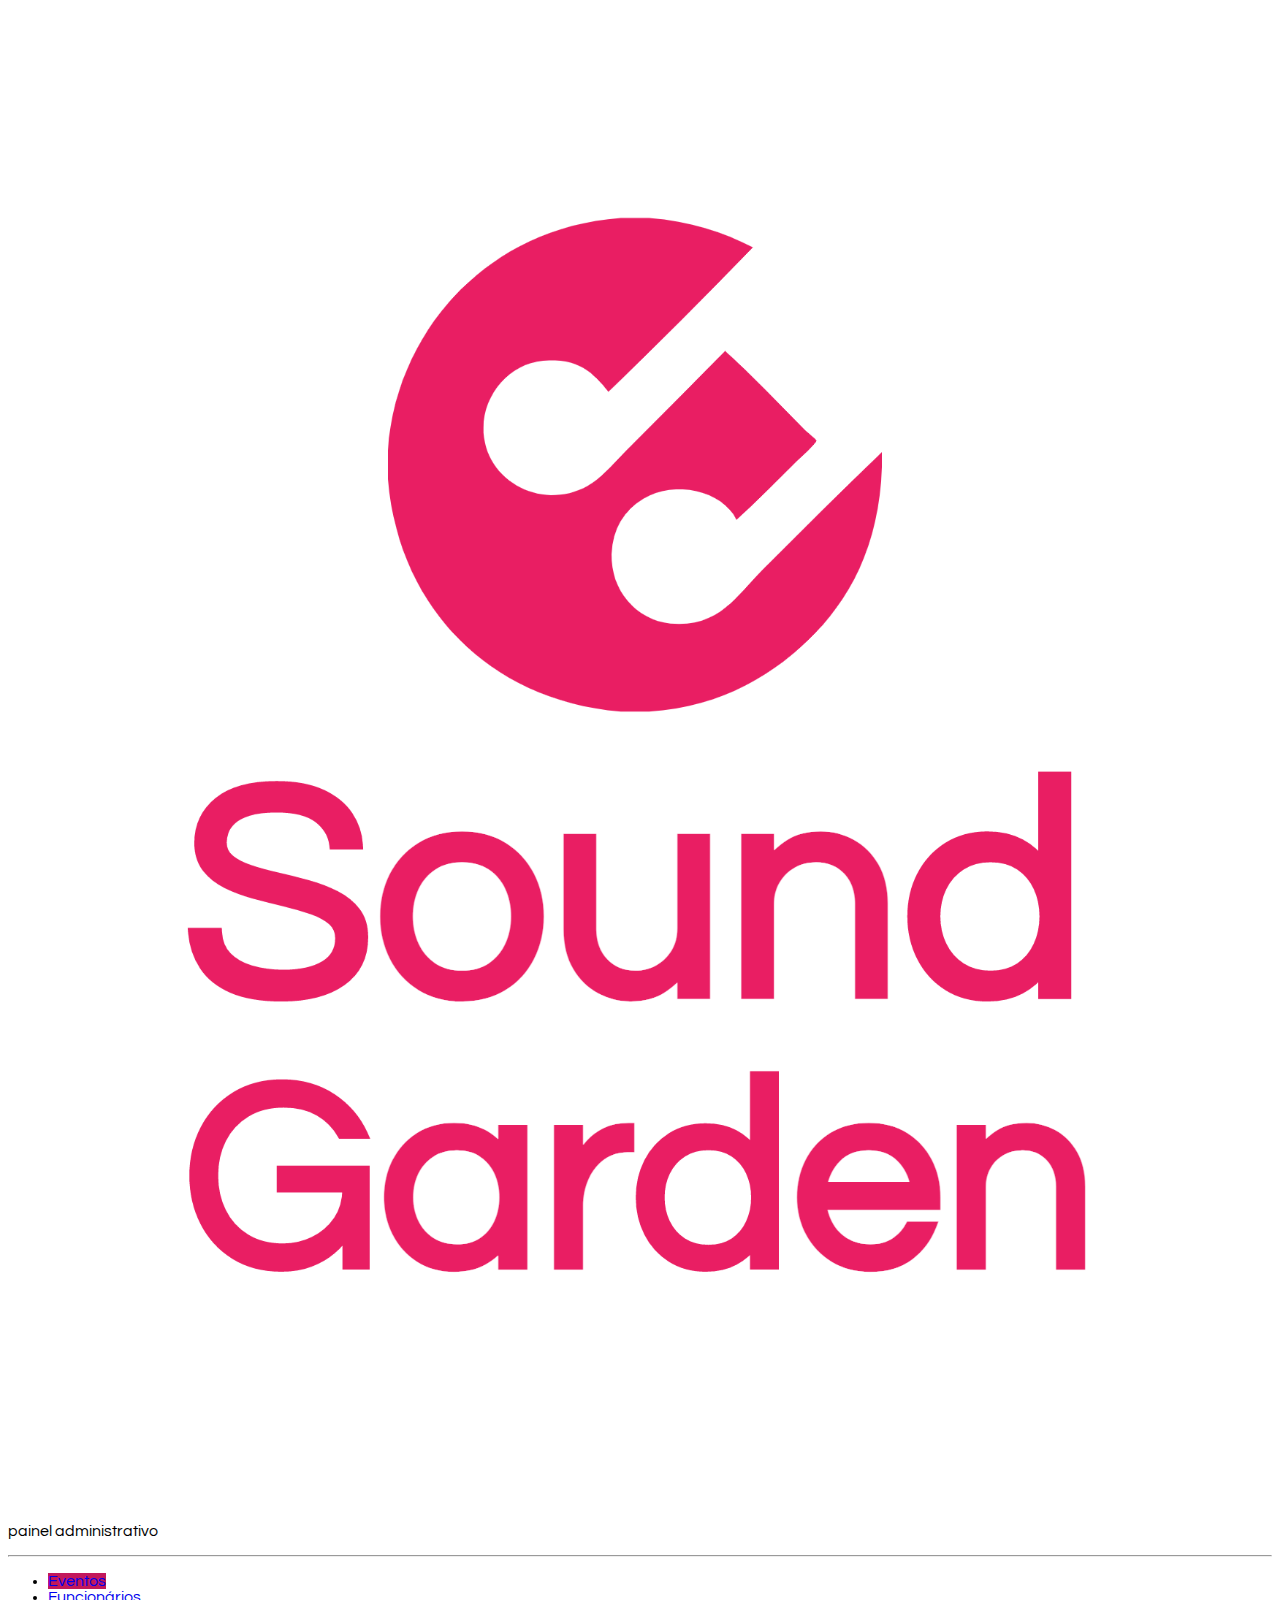
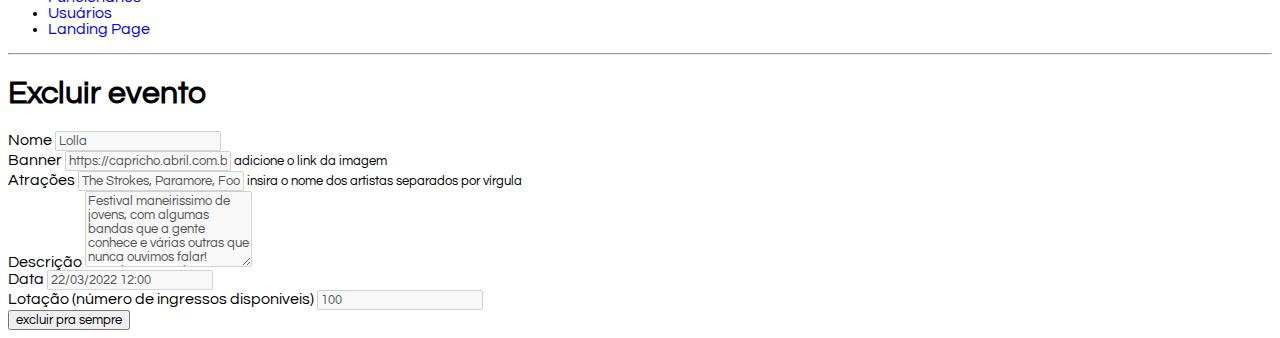
<file: excluir-evento.html>
<!DOCTYPE html>
<html lang="en">

<head>
    <meta charset="UTF-8">
    <meta http-equiv="X-UA-Compatible" content="IE=edge">
    <meta name="viewport" content="width=device-width, initial-scale=1.0">
    <title>Sound Gardens - Painel Administrativo</title>

    <link href="https://cdn.jsdelivr.net/npm/bootstrap@5.0.2/dist/css/bootstrap.min.css" rel="stylesheet"
        integrity="sha384-EVSTQN3/azprG1Anm3QDgpJLIm9Nao0Yz1ztcQTwFspd3yD65VohhpuuCOmLASjC" crossorigin="anonymous">
    <link rel="stylesheet" href="css/style.css">
</head>

<body>
    <div class="container-fluid">
        <div class="row">
            <aside class="d-flex flex-column flex-shrink-0 p-3 bg-light col-2">

                <a href="/" class="d-flex align-items-center mb-3 mb-md-0 me-md-auto link-dark text-decoration-none">
                    <svg class="bi me-2" width="40" height="32">
                        <use xlink:href="#bootstrap"></use>
                    </svg>
                    <span class="fs-4 px-5">
                        <img src="img/Sound-logo.png" alt="Gama Lounge" class="img-responsive">
                    </span>
                </a>
                <p class="text-center">painel administrativo</p>
                <hr>
                <ul class="nav nav-pills flex-column mb-auto">
                    <li class="nav-item">
                        <a href="#" class="nav-link active" aria-current="page">
                            Eventos
                        </a>
                    </li>

                    <li>
                        <a href="#" class="nav-link link-dark">
                            Funcionários
                        </a>
                    </li>
                    <li>
                        <a href="#" class="nav-link link-dark">
                            Usuários
                        </a>
                    </li>
                    <li>
                        <a href="index.html" class="nav-link link-dark">
                            Landing Page
                        </a>
                    </li>
                </ul>
                <hr>

            </aside>
            <main class="col-9  p-5">
                <div class="my-5">
                    <h1>Excluir evento</h1>
                </div>
                <div>
                    <!-- - cadastro de evento (nome, atrações, descrição, horário, data, numero de ingressos) -->
                    <form class="col-6">
                        <div class="mb-3">
                            <label for="nome" class="form-label">Nome</label>
                            <input type="text" class="form-control" id="nome" aria-describedby="nome" value="Lolla"
                                disabled>
                        </div>
                        <div class="mb-3">
                            <label for="banner" class="form-label">Banner</label>
                            <input type="text" class="form-control" id="banner" aria-describedby="banner"
                                value="https://capricho.abril.com.br/wp-content/uploads/2021/11/lolla.jpg" disabled>
                            <small>adicione o link da imagem</small>
                        </div>
                        <div class="mb-3">
                            <label for="atracoes" class="form-label">Atrações</label>
                            <input type="text" class="form-control" id="atracoes" aria-describedby="atracoes"
                                value="The Strokes, Paramore, Foo Fighters, Hiatus Kaiyote, Lianne La Havas " disabled>
                            <small>insira o nome dos artistas separados por vírgula</small>
                        </div>
                        <div class="mb-3">
                            <label for="descricao" class="form-label">Descrição</label>
                            <textarea name="descricao" id="descricao" class="form-control" rows="5" disabled>Festival maneirissimo de jovens, com algumas bandas que a gente conhece e várias outras que nunca ouvimos falar! Cervejas com valores abusivos, muito sol e entorpecentes. uhuuuuuu
                            </textarea>
                        </div>
                        <div class="mb-3">
                            <label for="data" class="form-label">Data</label>
                            <input type="datetime" name="data" id="data" class="form-control"
                                placeholder="00/00/00 00:00" value="22/03/2022 12:00" disabled>
                        </div>
                        <div class="mb-3">
                            <label for="lotacao" class="form-label">Lotação (número de ingressos disponiveis)</label>
                            <input type="number" class="form-control" id="lotacao" aria-describedby="lotacao"
                                value="100" disabled>
                        </div>
                        <button type="submit" class="btn btn-danger">excluir pra sempre</button>
                    </form>
                </div>
            </main>
        </div>
    </div>
    <script src="https://cdn.jsdelivr.net/npm/bootstrap@5.0.2/dist/js/bootstrap.bundle.min.js"
        integrity="sha384-MrcW6ZMFYlzcLA8Nl+NtUVF0sA7MsXsP1UyJoMp4YLEuNSfAP+JcXn/tWtIaxVXM" crossorigin="anonymous">
    </script>
</body>

</html>
</file>
<file: css/style.css>
@import url('https://fonts.googleapis.com/css2?family=Questrial&display=swap');

* {
    font-family: 'Questrial', sans-serif;
    box-sizing: border-box !important;
    text-decoration: none !important;
}

html {
    font-size: 16px;
}

body {
    background-color: #fff;
}

.img-responsive {
    max-width: 100%;
}

header {
    position: relative;
    box-shadow: 0px 5px 4px 0px rgb(63 63 63 / 27%);
    width: 100%;
    background-color: #fff;
}

aside {
    min-height: 100vh;
}

.nav-pills .nav-link.active, .nav-pills .show>.nav-link {
    background-color: #C2185B;
}

.btn-primary {
    background-color: #C2185B;
    border-color: #C2185B;
}

main.login {
    width: 400px;
}

section.full {
    width: 100%;
    min-height: 80vh;
    padding: 50px 0;
}

article.evento {
    width: 350px;
}

footer nav ul {
    list-style: none;
    display: flex;
}

footer nav ul li {
    padding: 10px;
}

/* MODAL */
.modal-container {
    background-color: rgba(0, 0, 0, 0.3);
    position: fixed;
    top: 0;
    left: 0;
    height: 100vh;
    width: 100vw;
    display: flex;
    flex-direction: column;
    align-items: center;
    justify-content: center;
    pointer-events: none;
    transition: opacity 0.3s ease;
    opacity: 0;
}

.modal-container form {
    display: flex;
    flex-direction: column;
    gap: 1rem;
}

.modal-container.show {
    opacity: 1;
    pointer-events: auto;
}

.my-modal {
    background-color: #fff;
    border-radius: 5px;
    box-shadow: 0 2px 4px rgba(0, 0, 0, 0.2);
    padding: 25px 25px;
    width: 300px;
    max-width: 100%;
    text-align: left;
}

.close {
    display: flex;
    justify-content: flex-end;
    cursor: pointer;
}

#form-send {
    display: flex;
    justify-content: center;
    align-items: center;
}

a {
    text-decoration: none;
    transition: all 0.3s ease;
}

a:hover {
    font-weight: 700;
    text-decoration: underline;
}

article {
    text-align: center;
}

#title {
    font-weight: bold;
}

#loading {
    display: none;
}

#gif {
    display: flex;
    justify-content: center;
}

@media only screen and (max-width: 900px) {
    * {
        text-align: center;
    }

    #img-responsiva {
        display: none;
    }

    #eventos-index {
        flex-direction: column;
    }

    #img-footer {
        width: 75%;
        height: 75%;
    }

    .row {
        flex-direction: column !important;
    }

    aside {
        width: 100% !important;
    }

    main {
        text-align: center !important;
        width: 100vw !important;
        margin: 0 auto !important;
        padding: 0 !important;
        box-sizing: border-box !important;
    }

    main * {
        width: 100% !important;
        margin: 0 auto !important;
    }

    .table-responsive {
        width: 80vw !important;
        margin: 0 !important;
        padding: 0 !important;
    }

    section div {
        display: flex;
        flex-direction: column;
    }
}
</file>
